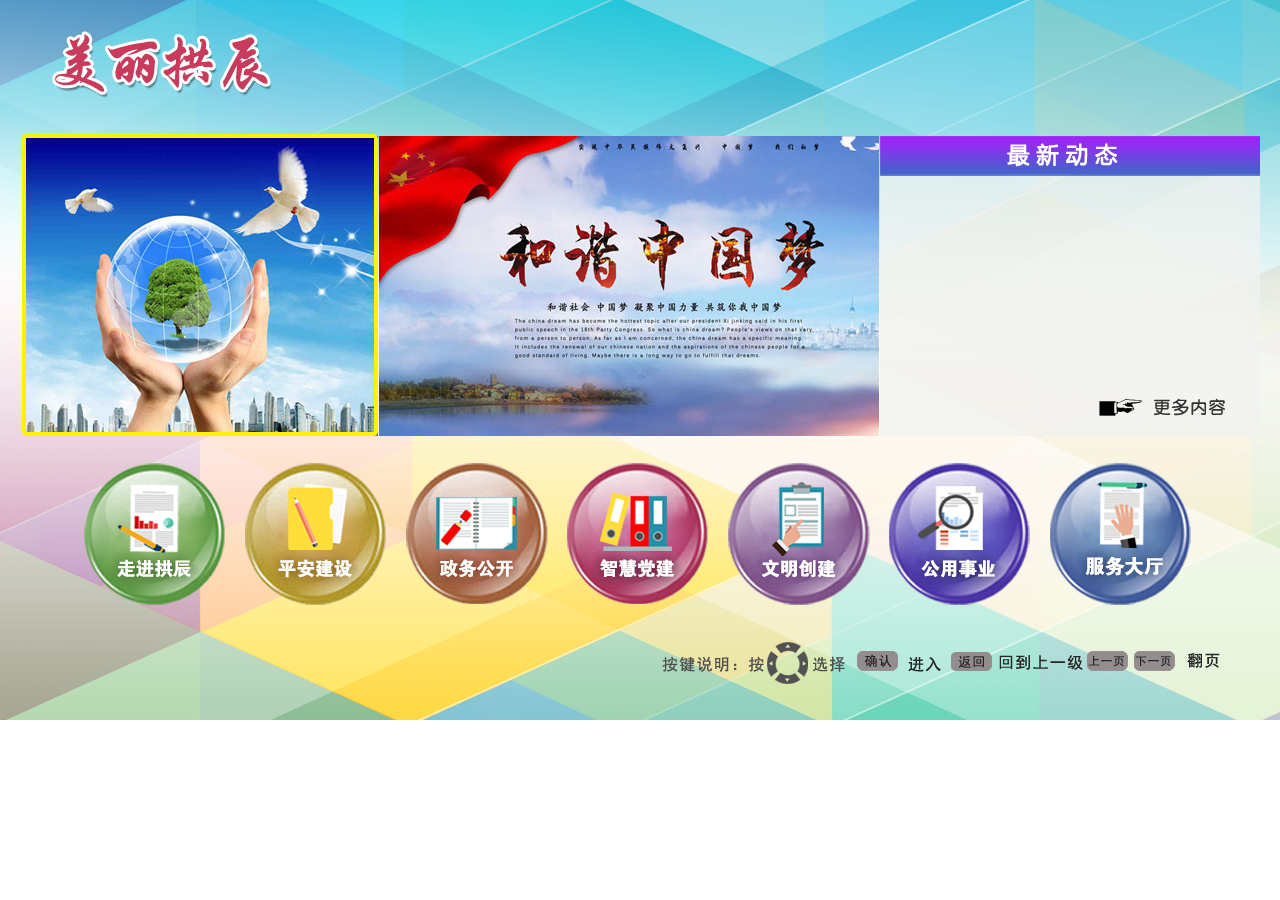
<file: views/index.html>
<!DOCTYPE html PUBLIC "-//W3C//DTD XHTML 1.0 Transitional//EN"
        "http://www.w3.org/TR/xhtml1/DTD/xhtml1-transitional.dtd">
<html xmlns="http://www.w3.org/1999/xhtml">
<head>
    <meta name="page-view-size" content="1280*720">
    <meta http-equiv="Content-Type" content="text/html; charset=utf-8"/>
    <title>首页</title>
    <link rel="stylesheet" href="../style/common.css">
    <link rel="stylesheet" href="../style/index.css">
</head>

<body>

<div id="index-logo" class="title-logo"
     style="background: url('../images/index/index_logo.png') no-repeat; "></div>

<div class="row">
    <div class="post-entry">
        <div id="example-post-1" class="example-post">
            <img id="post-item-0" src="../images/post-1.jpg" width="353px" height="300px" alt="海报">
        </div>
        <div id="example-post-2" class="example-post">
            <img id="post-item-1" src="../images/post-2.jpg" width="500px" height="300px" alt="海报">
            <!--<img id="icon_video_play" src="../images/video_play.PNG" width="73" height="71">-->
        </div>
    </div>

    <div id="index_notices_board">
        <div class="politics_notices_board_bar"
             style="background: url(../images/list-item-bar.png) no-repeat; width: 380px; height: 40px;"></div>
        <div id="list_menu_0" class="index_list_item" style="top: 50px;">
            <div class="index_list_item_text"></div>
        </div>
        <div id="list_menu_1" class="index_list_item" style="top: 85px;">
            <div class="index_list_item_text"></div>
        </div>
        <div id="list_menu_2" class="index_list_item" style="top: 120px;">
            <div class="index_list_item_text"></div>
        </div>
        <div id="list_menu_3" class="index_list_item" style="top: 155px;">
            <div class="index_list_item_text"></div>
        </div>
        <div id="list_menu_4" class="index_list_item" style="top: 190px;">
            <div class="index_list_item_text"></div>
        </div>
        <div id="index_list-item-more"
             style="background: url(../images/list-item-more.png) no-repeat; width: 126px; height: 18px;"></div>
    </div>
</div><!--  row  -->

<div id="btn-item-0" class="btn-entry-item" style="left: 74px">
    <img id="item-img-0" alt="btn-intro" src="../images/btn-intro-disable.png"/>
</div>
<div id="btn-item-1" class="btn-entry-item" style="left: 235px">
    <img id="item-img-1" alt="btn-peace" src="../images/btn-peace-disable.png"/>
</div>
<div id="btn-item-2" class="btn-entry-item" style="left: 396px">
    <img id="item-img-2" alt="btn-affairs" src="../images/btn-affairs-disable.png"/>
</div>
<div id="btn-item-3" class="btn-entry-item" style="left: 557px">
    <img id="item-img-3" alt="btn-building" src="../images/btn-building-disable.png"/>
</div>
<div id="btn-item-4" class="btn-entry-item" style="left: 718px">
    <img id="item-img-4" alt="btn-culture" src="../images/btn-culture-disable.png"/>
</div>
<div id="btn-item-5" class="btn-entry-item" style="left: 879px">
    <img id="item-img-5" alt="btn-public" src="../images/btn-public-disable.png"/>
</div>
<div id="btn-item-6" class="btn-entry-item" style="left: 1040px">
    <img id="item-img-6" alt="btn-service" src="../images/btn-service-disable.png"/>
</div>

<div id="weather-forecast"></div>
<div id="intro-btn-usage"></div>

<div id="self_ad_focus">
    <table width="100%" height="100%" border="0" cellpadding="0" cellspacing="0">
        <tbody>
        <tr>
            <td width="10" height="10"
                style="background:url(../images/focus_lt.png) no-repeat;"></td>
            <td style="background:url(../images/focus_t.png) repeat-x;"></td>
            <td width="10" style="background:url(../images/focus_rt.png) no-repeat;"></td>
        </tr>
        <tr>
            <td style="background:url(../images/focus_l.png) repeat-y;"></td>
            <td>&nbsp;</td>
            <td style="background:url(../images/focus_r.png) repeat-y;"></td>
        </tr>
        <tr>
            <td width="10" height="10" style="background:url(../images/focus_lb.png) no-repeat;"></td>
            <td style="background:url(../images/focus_b.png) repeat-x;"></td>
            <td style="background:url(../images/focus_rb.png) no-repeat;"></td>
        </tr>
        </tbody>
    </table>
</div><!-- self_ad_focus -->
<div id="debug-message"></div>
</body>

<!--<script type="application/javascript" src="../script/ajax.js"></script>-->
<script type="application/javascript" src="../script/async.js"></script>
<script type="application/javascript" src="../script/utility.js"></script>
<script type="application/javascript" src="../script/keyEvent.js"></script>
<script type="application/javascript" src="../script/common.js"></script>
<script type="application/javascript">

    var menuObj = {

            focusPos: 0,
            focusItemName: "",                // 记录光标定位的元素名称
            menuPosArray: [
                {left: 74, top: 462, width: 141, height: 142},
                {left: 235, top: 462, width: 141, height: 142},
                {left: 396, top: 462, width: 141, height: 142},
                {left: 557, top: 462, width: 141, height: 142},
                {left: 718, top: 462, width: 141, height: 142},
                {left: 879, top: 462, width: 141, height: 142},
                {left: 1040, top: 462, width: 141, height: 142}
            ]
            ,
            menuItemArray: null,

            init: function () {

                this.menuItemArray = [];
                this.menuItemArray.push({
                    name: "index_intro",
                    url: ""
                })
                ;
                this.menuItemArray.push({
                    name: "index_politics",
                    url: "peace.html?focusArea=0&focusPos=1"
                });
                this.menuItemArray.push({
                    name: "index_affairs",
                    url: "affairs.html?focusArea=0&focusPos=2"
                });
                this.menuItemArray.push({
                    name: "index_building",
//                    url: "http://10.215.0.141/fujiandangjian/shipinhuiyi/qgdyyj/index.html?cId=788&IP=192.168.12.65&port=8080"
                    url: "building.html?focusArea=0&focusPos=3"
                });
                this.menuItemArray.push({
                    name: "index_city",
                    url: "city.html?focusArea=0&focusPos=4"
                });
                this.menuItemArray.push({
                    name: "index_public",
                    url: "http://10.184.255.4:8080/portal2/ggsy.html"
                });
                this.menuItemArray.push({
                    name: "index_service",
                    url: "service.html?focusArea=0&focusPos=6"
                });

            }
            ,

            focusOn: function () {
                var _imgNode,
                    _imgSrc;
                console.info("menuObj ==> focusOn ==> " + this.focusPos);

                _imgNode = document.getElementById("item-img-" + this.focusPos);
                _imgSrc = "../images/" + _imgNode.alt + ".png";
                _imgNode.src = _imgSrc;
            }
            ,

            focusOut: function () {
                var _imgNode,
                    _imgSrc;
                console.info("menuObj ==> focusOut ==> " + this.focusPos);

                _imgNode = document.getElementById("item-img-" + this.focusPos);
                _imgSrc = "../images/" + _imgNode.alt + "-disable.png";
                _imgNode.src = _imgSrc;
            }
            ,

            moveX: function (_direction) {

                console.info("menuObj ==> moveX");

                this.focusOut();

                menuObj.focusPos += _direction;

                if (menuObj.focusPos >= 0 && menuObj.focusPos < menuObj.menuPosArray.length) {

                } else if (menuObj.focusPos < 0) {
                    menuObj.focusPos = menuObj.menuPosArray.length - 1;
                } else {
                    menuObj.focusPos = 0;
                }

                this.focusOn();
            }
            ,

            moveY: function (_direction) {

                this.focusOut();

                controller.focusArea = 1;     // 光标定位在菜单区域,上下移动光标都到海报区域
                postObj.focusOn();

            }
            ,

            doSelect: function () {

                var that = this,
                    postman,
                    link = this.menuItemArray[this.focusPos].url,
                    _url = paramObj.serverUrl +
                        "queryTitleListMobile.shtml?resourceId=" + paramObj.introResourceIdArray[1].resourceId + "&num=1&cur_page=1";

                // 走进拱辰
                if (this.menuItemArray[this.focusPos].name === "index_intro") {
                    postman = new Postman();

                    document.getElementById("debug-message").innerHTML += "<br/>" + "[AJAX] URL ==> " + _url;

                    postman.createXmlHttpRequest(
                        function (html) {
                            var json = eval('(' + html + ')');

                            if ("1" === json.code || 1 === json.code) {
                                if (json.hasOwnProperty("dataArray") && json.dataArray.length > 0) {
                                    window.location.href = "text.html?itemId=" + json.dataArray[0].id
                                        + "&backUrl=" + encodeURIComponent(window.location.href + "?focusArea=0&focusPos=0")
                                }
                            }
                        },
                        function () {
                            document.getElementById("debug-message").innerHTML += "<br/>" + "[AJAX] ==> onFetchResourceFail ";
                            document.getElementById("debug-message").innerHTML += "<br/>" + " Error ==> " + error;
                        });

                    postman.sendRequest('GET', _url, null);

                }
                else if (this.menuItemArray[this.focusPos].name === "index_building") {
                    if ("" !== link) {
//                        GlobalVarManager.setItemStr("dj_app_backUrl",window.location.href);
                        window.location.href = link;
                    }
                }
                else {
                    if ("" !== link) {
                        window.location.href = link;
                    }
                }

            }
        },

        postObj = new PostObj(),

        listObj = new ListObj(),

        controller = new Controller();

    function Controller() {
        var that = this;

        Assistant.call(this);

        this.focusArea = 1;                   // 当前光标所在区域

        this.init = function () {
            menuObj.init();                 // 初始化菜单项
            postObj.init();                 // 初始化海报
            listObj.init();                 // 初始化列表项

            var params = parseRequestUrl();    // 解析URL链接，得到区域及位置参数

            if (params.hasOwnProperty("focusArea")) {
                console.info("==>   focusArea = " + params["focusArea"]);
                that.focusArea = parseInt(params["focusArea"]);
                document.getElementById("debug-message").innerHTML += "<br/>" + "Set focus Area ==> " + that.focusArea;
            }

            if (params.hasOwnProperty("focusPos")) {
                console.info("==>   focusPos = " + params["focusPos"]);
                switch (that.focusArea) {
                    case 0:
                        menuObj.focusPos = parseInt(params["focusPos"]);
                        break;
                    case 1:
                        postObj.focusPos = parseInt(params["focusPos"]);
                        break;
                    case 2:
                        that.focusArea = 1;             // 列表项异步提取 返回后光标方可定位 初始化先定位至海报区
                        listObj.focusPos = parseInt(params["focusPos"]);
                        break;
                    default:
                        break;
                }
                document.getElementById("debug-message").innerHTML += "<br/>" + "Set focus position ==> " + parseInt(params["focusPos"]);
            }
            this.focusOn();                 // 光标定位至目标位置
        };


        this.focusOn = function () {
            document.getElementById("debug-message").innerHTML += "<br/>" + " Focus on ==> " + that.focusArea;
            switch (that.focusArea) {
                case 0:             // 菜单
                    menuObj.focusOn();
                    break;
                case 1:             // 海报
                    postObj.focusOn();
                    break;
                case 2:             // 文字列表
                    listObj.focusOn();
                    break;
                default:
                    break;
            }
        };

        this.focusOut = function () {

        };

        this.moveX = function (_direction) {

            console.info("controller ==> moveX " + _direction);

            switch (that.focusArea) {
                case 0:             // 菜单
                    menuObj.moveX(_direction);
                    break;
                case 1:             // 海报
                    postObj.moveX(_direction);
                    break;
                case 2:             // 文字列表
                    listObj.moveX(_direction);
                    break;
                default:
                    break;
            }
        };

        this.moveY = function (_direction) {

            switch (that.focusArea) {
                case 0:             // 菜单
                    menuObj.moveY(_direction);
                    break;
                case 1:             // 海报
                    postObj.moveY(_direction);
                    break;
                case 2:             // 文字列表
                    listObj.focusOut();
                    listObj.moveY(_direction);
                    break;
                default:
                    break;
            }
        };

        this.doSelect = function () {

            switch (that.focusArea) {
                case 0:             // 菜单
                    menuObj.doSelect();
                    break;
                case 1:             // 海报
                    postObj.doSelect();
                    break;
                case 2:             // 文字列表
                    listObj.doSelect(listObj.focusPos, "index");
                    break;
                default:
                    break;
            }
        };

        this.doBack = function () {
            var backUrl = GMObj.pathManager.getBackURL(window.location.href);
            if ("" !== backUrl && null !== backUrl && 0 !== backUrl) {
                window.location.href = backUrl;
            } else {
                //UI 2.0 portal
                if ("undefined" !== typeof(GlobalVarManager)) {
                    window.location.href = GlobalVarManager.getItemStr("tvPortalUrl");
                }
            }
//                window.history.back();
//                window.location.href = "http://10.184.255.11:80/ptmlxc/index.htm";  // 美丽乡村列表页
//                window.location.href = paramObj.backUrl;
        }
    }

    function PostObj() {
        var that = this;

        PostHelper.call(this);

        this.postItemArray = [
            {
                left: 22,
                top: 134,
                width: 356,
                height: 302,
                resourceId: paramObj.indexResourceIdArray[1].resourceId,
                element: "post-item-0",
                url: ""
            },

            {
                left: 376,
                top: 134,
                width: 505,
                height: 302,
                resourceId: paramObj.indexResourceIdArray[2].resourceId,
                element: "post-item-1",
                url: ""
            }
        ];

        this.moveX = function (_direction) {

            this.focusOut();
            this.focusPos += _direction;
            if (this.focusPos >= 0 && this.focusPos < this.postItemArray.length) {
                this.focusOn();
            } else if (this.focusPos < 0) {
                if (listObj.listItemTitleArray.length > 0) {
                    this.focusPos = 0;
                    controller.focusArea = 2;
                    listObj.focusOn();
                } else {
                    this.focusPos = this.postItemArray.length - 1;
                    this.focusOn();
                }
            } else {
                if (listObj.listItemTitleArray.length > 0) {
                    this.focusPos = this.postItemArray.length - 1;
                    controller.focusArea = 2;
                    listObj.focusOn();
                } else {
                    this.focusPos = 0;
                    this.focusOn();
                }
            }
        };

        this.moveY = function (_direction) {

            this.focusOut();

            controller.focusArea = 0;
            menuObj.focusOn();
        }
    }

    function ListObj() {
        // 复制ListHelper的实例属性
        ListHelper.call(this);

        // 属性
        this.focusPos = 0;
        this.listItemNum = 5;

        this.resourceId = paramObj.indexResourceIdArray[3].resourceId;

        // 方法
        this.moveX = function (_direction) {
            this.focusOut();
            if (_direction < 0) {
                postObj.focusPos = postObj.postItemArray.length - 1;
            } else {
                postObj.focusPos = 0;
            }
            controller.focusArea = 1;
            postObj.focusOn();
        };

        this.moveY = function (_direction) {
            this.focusOut();
            this.focusPos += _direction;
            if (this.focusPos >= 0 && this.focusPos < this.listItemTitleArray.length) {
                this.focusOn();
            } else if (this.focusPos < 0) {
                this.focusPos = 0;
                controller.focusArea = 0;
                menuObj.focusOn();
            } else {
                this.focusPos = this.listItemTitleArray.length - 1;
                controller.focusArea = 0;
                menuObj.focusOn();
            }
        };
    }

    function grabEvent(_event) {

        var code = Event(_event);

        switch (code) {
//            case "KEY_NUMBER1":
//                console.info("KEY_NUMBER1");
//                controller.toggle();
//                return false;
            case "KEY_UP": //
                controller.moveY(-1);
                return false;
            case "KEY_DOWN": //
                controller.moveY(1);
                return false;
            case "KEY_LEFT": //
                controller.moveX(-1);
                return false;
            case "KEY_RIGHT": //
                controller.moveX(1);
                return false;
            case "KEY_PAGE_UP": //
//                controller.changePage(-1);
                return false;
            case "KEY_PAGE_DOWN": //
//                controller.changePage(1);
                return false;
            case "KEY_SELECT": //
                controller.doSelect();
                return false;
            case "KEY_EXIT":
            case "KEY_BACK":
                controller.doBack();
                return false;
            default:
                break;
        }
    }

    document.onkeydown = grabEvent;
    window.onload = controller.init();

</script>
</html>
</file>
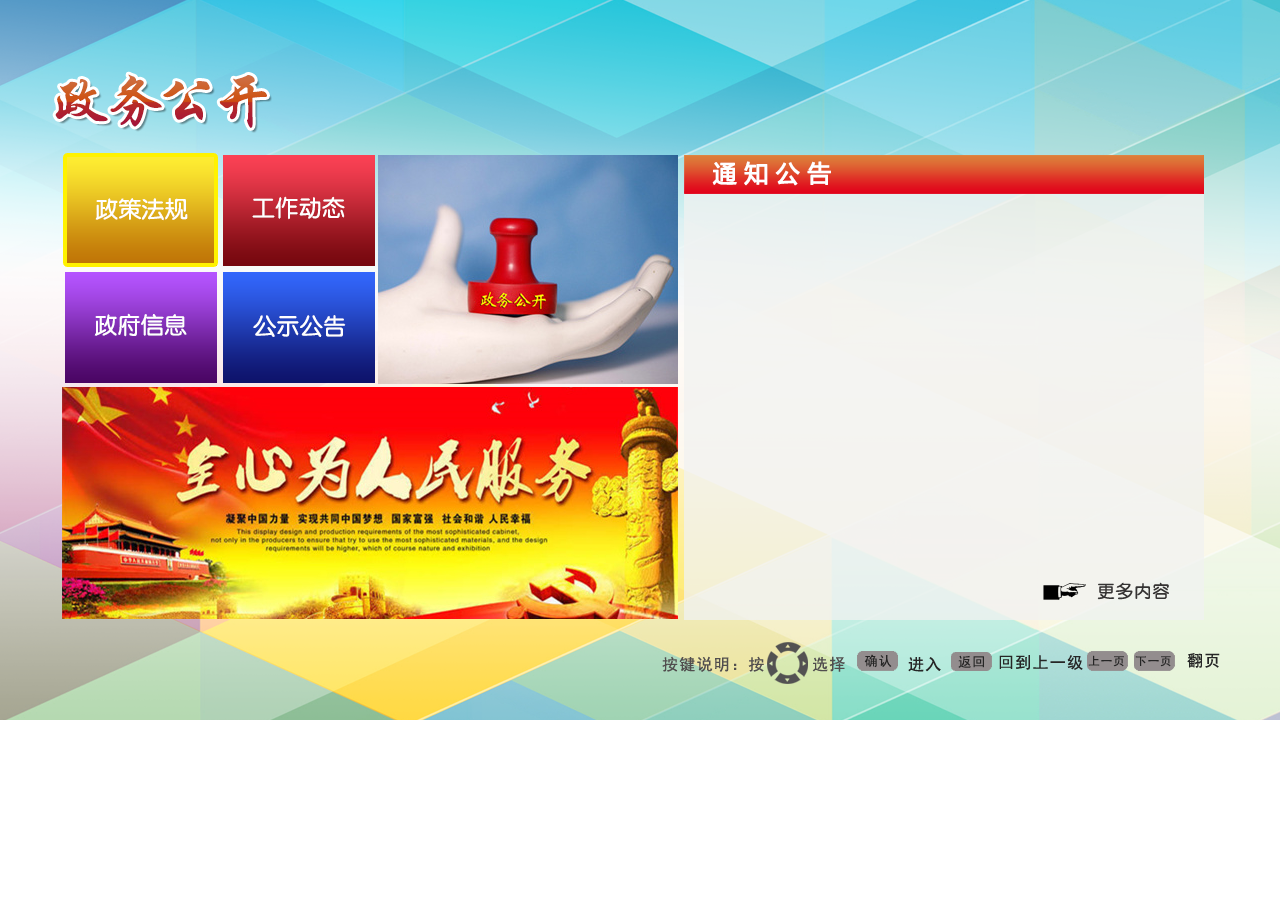
<file: views/affairs.html>
<!DOCTYPE html PUBLIC "-//W3C//DTD XHTML 1.0 Transitional//EN"
        "http://www.w3.org/TR/xhtml1/DTD/xhtml1-transitional.dtd">
<html xmlns="http://www.w3.org/1999/xhtml">
<head>
    <meta name="page-view-size" content="1280*720">
    <meta http-equiv="Content-Type" content="text/html; charset=utf-8"/>
    <title>政务公开</title>
    <link rel="stylesheet" href="../style/common.css">
    <link rel="stylesheet" href="../style/affairs.css">
</head>
<body>
<div id="affairs-logo" style="background: url('../images/affairs/affairs_logo.png') no-repeat; "></div>
<div id="affairs_content">
    <div id="affairs_left_panel">
        <div id="affairs_entry">
            <div id="affairs_law" class="affairs_entry_item"
                 style="background: url(../images/affairs/affairs_law.png) no-repeat; "></div>
            <div id="affairs_dynamic" class="affairs_entry_item"
                 style="background: url(../images/affairs/affairs_dynamic.png) no-repeat; "></div>
            <div id="affairs_info" class="affairs_entry_item"
                 style="background: url(../images/affairs/affairs_info.png) no-repeat; "></div>
            <div id="affairs_post" class="affairs_entry_item"
                 style="background: url(../images/affairs/affairs_post.png) no-repeat; "></div>
        </div>
        <div id="affairs_ad_0">
            <img id="post-item-0" alt="ad_preview" src="../images/affairs/affairs_ad.jpg" width="300px"/>
        </div>
        <div id="affairs_ad_1">
            <img id="post-item-1" alt="ad_preview" src="../images/affairs/affairs_ad_1.jpg" width="616px"/>
        </div>
    </div>
    <div id="affairs_notices_board">
        <div id="affairs_notices_board_bar"
             style="background: url('../images/notice-bar.png'); width: 520px; height: 39px"></div>
        <div id="list_menu_0" class="affairs_list_item" style="top: 60px;">
            <div class="affairs_list_item_text"></div>
        </div>
        <div id="list_menu_1" class="affairs_list_item" style="top: 95px;">
            <div class="affairs_list_item_text"></div>
        </div>
        <div id="list_menu_2" class="affairs_list_item" style="top: 130px;">
            <div class="affairs_list_item_text"></div>
        </div>
        <div id="list_menu_3" class="affairs_list_item" style="top: 165px;">
            <div class="affairs_list_item_text"></div>
        </div>
        <div id="list_menu_4" class="affairs_list_item" style="top: 200px;">
            <div class="affairs_list_item_text"></div>
        </div>
        <div id="list_menu_5" class="affairs_list_item" style="top: 235px;">
            <div class="affairs_list_item_text"></div>
        </div>
        <div id="list_menu_6" class="affairs_list_item" style="top: 270px;">
            <div class="affairs_list_item_text"></div>
        </div>
        <div id="list_menu_7" class="affairs_list_item" style="top: 305px;">
            <div class="affairs_list_item_text"></div>
        </div>
        <div id="affairs-notice-board-more"
             style="background: url(../images/list-item-more.png) no-repeat; width: 126px; height: 18px;"></div>
    </div>
</div>

<!--底部-->
<div id="weather-forecast"></div>
<div id="intro-btn-usage"></div>

<div id="self_ad_focus">
    <table width="100%" height="100%" border="0" cellpadding="0" cellspacing="0">
        <tbody>
        <tr>
            <td width="10" height="10"
                style="background:url(../images/focus_lt.png) no-repeat;"></td>
            <td style="background:url(../images/focus_t.png) repeat-x;"></td>
            <td width="10" style="background:url(../images/focus_rt.png) no-repeat;"></td>
        </tr>
        <tr>
            <td style="background:url(../images/focus_l.png) repeat-y;"></td>
            <td>&nbsp;</td>
            <td style="background:url(../images/focus_r.png) repeat-y;"></td>
        </tr>
        <tr>
            <td width="10" height="10" style="background:url(../images/focus_lb.png) no-repeat;"></td>
            <td style="background:url(../images/focus_b.png) repeat-x;"></td>
            <td style="background:url(../images/focus_rb.png) no-repeat;"></td>
        </tr>
        </tbody>
    </table>
</div><!-- self_ad_focus -->
<div id="debug-message"></div>

</body>

<script type="application/javascript" src="../script/async.js"></script>
<script type="application/javascript" src="../script/utility.js"></script>
<script type="application/javascript" src="../script/keyEvent.js"></script>
<script type="application/javascript">

    var menuObj = {

            focusPosX: 0,                   // 记录光标在区域内的位置
            focusPosY: 0,                   // 记录光标在区域内的所在行
            itemsPerLine: [2, 2],           // 每行所包含的元素数量
            menuPosArray: [
                {
                    left: 63,
                    top: 153,
                    width: 155,
                    height: 114,
                    resourceId: paramObj.affairsResourceIdArray[1].resourceId
                },
                {
                    left: 220,
                    top: 153,
                    width: 155,
                    height: 114,
                    resourceId: paramObj.affairsResourceIdArray[2].resourceId
                },
                {
                    left: 63,
                    top: 270,
                    width: 155,
                    height: 114,
                    resourceId: paramObj.affairsResourceIdArray[3].resourceId
                },
                {
                    left: 220,
                    top: 270,
                    width: 155,
                    height: 114,
                    resourceId: paramObj.affairsResourceIdArray[4].resourceId
                }
            ]
            ,

            init: function () {

            }
            ,

            focusOn: function () {

                var _num = 0;

                for (var i = 0; i < this.focusPosY; i++) {
                    _num += this.itemsPerLine[i];
                }
                _num += this.focusPosX;

                var _focusNode = document.getElementById("self_ad_focus");
                _focusNode.style.visibility = "visible";
                _focusNode.style.left = this.menuPosArray[_num].left + "px";
                _focusNode.style.top = this.menuPosArray[_num].top + "px";
                _focusNode.style.width = this.menuPosArray[_num].width + "px";
                _focusNode.style.height = this.menuPosArray[_num].height + "px";
            }
            ,

            focusOut: function () {
            }
            ,

            moveX: function (_direction) {

                this.focusPosX += _direction;
                if (this.focusPosX >= 0 && this.focusPosX < this.itemsPerLine[this.focusPosY]) {
                    this.focusOn();
                } else if (this.focusPosX < 0) {
                    this.focusPosX = 0;
                    if (listObj.listItemTitleArray.length > 0) {

                        controller.focusArea = 2;
                        controller.focusOn();
                    } else {
                        controller.focusArea = 1;
                        postObj.focusPos = 0;
                        postObj.focusOn();
                    }
                } else {
                    this.focusPosX = this.itemsPerLine[this.focusPosY] - 1;
                    controller.focusArea = 1;
                    postObj.focusPos = 0;
                    postObj.focusOn();
                }
            }
            ,

            moveY: function (_direction) {

                this.focusPosY += _direction;

                if (this.focusPosY >= 0 && this.focusPosY < this.itemsPerLine.length) {

                    if (this.focusPosX >= this.itemsPerLine[this.focusPosY]) {
                        this.focusPosX = this.itemsPerLine[this.focusPosY] - 1;
                    }

                    this.focusOn();

                } else if (this.focusPosY < 0) {

                    this.focusPosY = 0;

                    controller.focusArea = 1;
                    postObj.focusPos = 1;
                    postObj.focusOn();

                } else {

                    this.focusPosY = this.itemsPerLine.length - 1;

                    controller.focusArea = 1;
                    postObj.focusPos = 1;
                    postObj.focusOn();

                }

            }
            ,

            doSelect: function () {

                var _num = 0;
                for (var i = 0; i < this.focusPosY; i++) {
                    _num += this.itemsPerLine[i];
                }
                _num += this.focusPosX;

                if ("" !== this.menuPosArray[_num].resourceId) {
                    window.location.href = "more.html?resourceId=" + this.menuPosArray[_num].resourceId + "&subject=affairs&backUrl=" + encodeURIComponent(window.location.href);
                }
            }

        },

        postObj = new PostObj(),

        listObj = new ListObj(),

        controller = new Controller();

    function PostObj() {
        PostHelper.call(this);

        this.postItemArray = [
            {
                left: 379,
                top: 153,
                width: 303,
                height: 233,
                resourceId: paramObj.affairsResourceIdArray[5].resourceId,
                element: "post-item-0",
                url: ""
            },
            {
                left: 60,
                top: 385,
                width: 619,
                height: 235,
                resourceId: paramObj.affairsResourceIdArray[6].resourceId,
                element: "post-item-1",
                url: ""
            }
        ];

        this.moveX = function (_direction) {
            if (_direction < 0 && (this.focusPos === 0)) {
                controller.focusArea = 0;       //  移到菜单区域
                menuObj.focusPosY = 0;          //  光标定位至首行
                menuObj.focusPosX = menuObj.itemsPerLine[menuObj.focusPosY] - 1;
                menuObj.focusOn();

            } else {
                if (listObj.listItemTitleArray.length > 0) {
                    controller.focusArea = 2;           // 移到文字列表区域
                    listObj.focusOn();
                } else {
                    controller.focusArea = 0;       //  移到菜单区域
                    menuObj.focusPosY = 0;          //  光标定位至首行
                    menuObj.focusPosX = 0;
                    menuObj.focusOn();
                }
            }
        };

        this.moveY = function (_direction) {

            this.focusPos += _direction;

            if (this.focusPos >= 0 && this.focusPos < this.postItemArray.length) {

            } else if (this.focusPos < 0) {
                this.focusPos = this.postItemArray.length - 1;
            } else {
                this.focusPos = 0;
            }

            this.focusOn();
        };
    }

    function ListObj() {
        // 复制ListHelper的实例属性
        ListHelper.call(this);

        // 属性
        this.focusPos = 0;
        this.listItemNum = 8;

        this.itemLeft = 695;
        this.itemTop = 210;
        this.itemWidth = 500;
        this.itemHeight = 23;

        this.itemMoreLeft = 1030;
        this.itemMoreTop = 570;
        this.itemMoreWidth = 158;
        this.itemMoreHeight = 23;

        this.resourceId = paramObj.affairsResourceIdArray[7].resourceId;

        // 方法
        this.moveX = function (_direction) {
            this.focusOut();
            if (_direction < 0) {
                controller.focusArea = 1;   // 移到海报区域
                postObj.focusPos = 0;
                postObj.focusOn();
            } else {
                controller.focusArea = 0;   // 移到菜单区域
                menuObj.focusPosX = 0;
                menuObj.focusPosY = 0;
                menuObj.focusOn();
            }
        };

        this.moveY = function (_direction) {
            this.focusOut();
            this.focusPos += _direction;
            if (this.focusPos >= 0 && this.focusPos < this.listItemTitleArray.length) {

            } else if (this.focusPos < 0) {
                this.focusPos = this.listItemTitleArray.length - 1;
            } else {
                this.focusPos = 0;
            }
            this.focusOn();
        };
    }

    function Controller() {
        var that = this;

        Assistant.call(this);

        this.focusArea = 0;

        this.init = function () {
            console.info("affairs.html ==>    controller ==>    init");
            transferStation.record();
            postObj.init();
            listObj.init();
            $("self_ad_focus").style.visibility = "visible";
            that.focusOn();
        };

        this.focusOn = function () {

            switch (this.focusArea) {
                case 0:             // 菜单
                    menuObj.focusOn();
                    break;
                case 1:             // 海报
                    postObj.focusOn();
                    break;
                case 2:             // 文字列表
                    listObj.focusOn();
                    break;
                default:
                    break;
            }
        };

        this.focusOut = function () {

        };

        this.moveX = function (_direction) {

            switch (that.focusArea) {
                case 0:             // 菜单
                    menuObj.moveX(_direction);
                    break;
                case 1:             // 海报
                    postObj.moveX(_direction);
                    break;
                case 2:             // 文字列表
                    listObj.moveX(_direction);
                    break;
                default:
                    break;
            }
        };

        this.moveY = function (_direction) {

            switch (that.focusArea) {
                case 0:             // 菜单
                    menuObj.moveY(_direction);
                    break;
                case 1:             // 海报
                    postObj.moveY(_direction);
                    break;
                case 2:             // 文字列表
                    listObj.moveY(_direction);
                    break;
                default:
                    break;
            }
        };

        this.changePage = function (_direction) {

        };

        this.doSelect = function () {
            switch (that.focusArea) {
                case 0:             // 菜单
                    menuObj.doSelect();
                    break;
                case 1:             // 海报
                    postObj.doSelect();
                    break;
                case 2:             // 文字列表
                    listObj.doSelect(listObj.focusPos,"affairs");
                    break;
                default:
                    break;
            }
        };

        this.doBack = function () {
            window.location.href = "index.html?focusArea=" + transferStation.idxFocusArea +
                "&focusPos=" + transferStation.idxFocusPos + "&focusItemName=" + transferStation.idxFocusName;
        }
    }

    function grabEvent(_event) {

        var code = Event(_event);

        switch (code) {
//            case "KEY_NUMBER1":
//                console.info("KEY_NUMBER1");
//                controller.toggle();
//                return false;
            case "KEY_UP": //
                controller.moveY(-1);
                return false;
            case "KEY_DOWN": //
                controller.moveY(1);
                return false;
            case "KEY_LEFT": //
                controller.moveX(-1);
                return false;
            case "KEY_RIGHT": //
                controller.moveX(1);
                return false;
            case "KEY_PAGE_UP": //
                controller.changePage(-1);
                return false;
            case "KEY_PAGE_DOWN": //
                controller.changePage(1);
                return false;
            case "KEY_SELECT": //
                controller.doSelect();
                return false;
            case "KEY_EXIT":
            case "KEY_BACK":
                controller.doBack();
                return false;
            default:
                break;
        }
    }
    document.onkeydown = grabEvent;

    window.onload = controller.init();

</script>
</html>
</file>
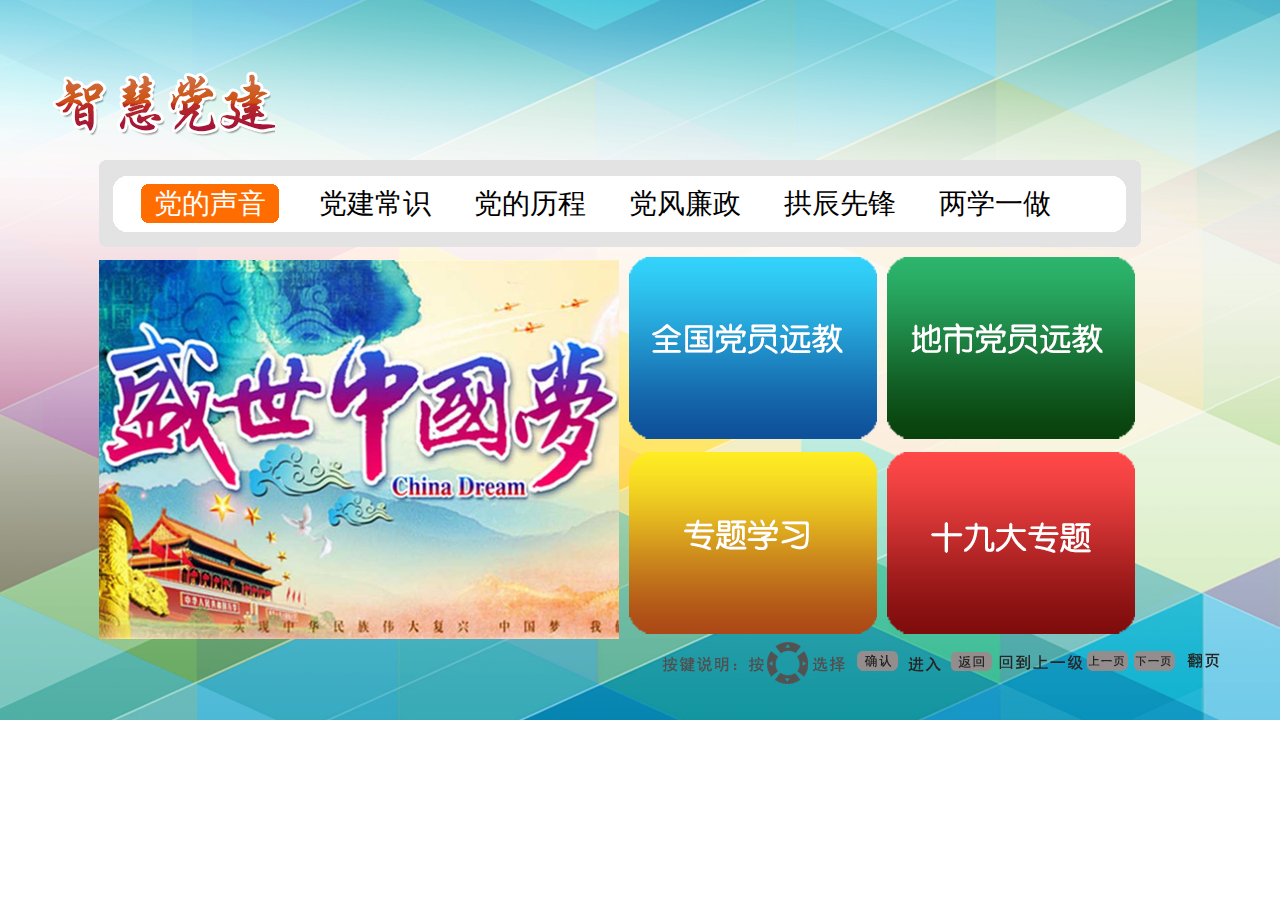
<file: views/building.html>
<!DOCTYPE html PUBLIC "-//W3C//DTD XHTML 1.0 Transitional//EN"
        "http://www.w3.org/TR/xhtml1/DTD/xhtml1-transitional.dtd">
<html xmlns="http://www.w3.org/1999/xhtml">
<head>
    <meta name="page-view-size" content="1280*720">
    <meta http-equiv="Content-Type" content="text/html; charset=utf-8"/>
    <title>智慧党建</title>
    <link rel="stylesheet" href="../style/common.css">
    <link rel="stylesheet" href="../style/building.css">
</head>
<body id="building-bg">
<div id="building-logo" style="background: url('../images/building/building_logo.png') no-repeat; "></div>
<div id="building_menu_bar">
    <div class="building_menu_item" style="left: 15px">
        <div id="building_menu_item_text_0" class="building_menu_item_text">党的声音</div>
    </div>
    <div class="building_menu_item" style="left: 180px">
        <div id="building_menu_item_text_1" class="building_menu_item_text">党建常识</div>
    </div>
    <div class="building_menu_item" style="left: 335px">
        <div id="building_menu_item_text_2" class="building_menu_item_text">党的历程</div>
    </div>
    <div class="building_menu_item" style="left: 490px">
        <div id="building_menu_item_text_3" class="building_menu_item_text">党风廉政</div>
    </div>
    <div class="building_menu_item" style="left: 645px">
        <div id="building_menu_item_text_4" class="building_menu_item_text">拱辰先锋</div>
    </div>
    <div class="building_menu_item" style="left: 800px">
        <div id="building_menu_item_text_5" class="building_menu_item_text">两学一做</div>
    </div>
</div>

<div id="building_content">
    <div id="building_ad">
        <img id="post-item-0" alt="ad_preview" src="../images/building/building_ad.jpg" width="520" height="379"/>
    </div>

    <div id="building_entry">
        <div class="building_entry_item"
             style="background: url(../images/building/building_nation.png) no-repeat; "></div>
        <div class="building_entry_item"
             style="background: url(../images/building/building_local.png) no-repeat;"></div>
        <div class="building_entry_item"
             style="background: url(../images/building/building_learn.png) no-repeat;"></div>
        <div class="building_entry_item"
             style="background: url(../images/building/building_notice.png) no-repeat;"></div>
    </div>
</div>

<!--底部-->
<div id="weather-forecast"></div>
<div id="intro-btn-usage"></div>

<div id="self_ad_focus">
    <table width="100%" height="100%" border="0" cellpadding="0" cellspacing="0">
        <tbody>
        <tr>
            <td width="10" height="10"
                style="background:url(../images/focus_lt.png) no-repeat;"></td>
            <td style="background:url(../images/focus_t.png) repeat-x;"></td>
            <td width="10" style="background:url(../images/focus_rt.png) no-repeat;"></td>
        </tr>
        <tr>
            <td style="background:url(../images/focus_l.png) repeat-y;"></td>
            <td>&nbsp;</td>
            <td style="background:url(../images/focus_r.png) repeat-y;"></td>
        </tr>
        <tr>
            <td width="10" height="10" style="background:url(../images/focus_lb.png) no-repeat;"></td>
            <td style="background:url(../images/focus_b.png) repeat-x;"></td>
            <td style="background:url(../images/focus_rb.png) no-repeat;"></td>
        </tr>
        </tbody>
    </table>
</div><!-- self_ad_focus -->
<div id="debug-message"></div>

</body>

<script type="application/javascript" src="../script/async.js"></script>
<script type="application/javascript" src="../script/utility.js"></script>
<script type="application/javascript" src="../script/keyEvent.js"></script>
<script type="application/javascript">

    var menuObj = {

            focusPos: 0,
            menuPosArray: [
//                {url: "more.html?resourceId=" + paramObj.buildingResourceIdArray[1].resourceId + "&subject=building&backUrl=" + encodeURIComponent(window.location.href)},
                {url: "http://10.215.0.141/fujiandangjian/shipinhuiyi/ddsy.html?cId=783&IP=192.168.12.65&port=8080"},
                {url: "more.html?resourceId=" + paramObj.buildingResourceIdArray[2].resourceId + "&subject=building&backUrl=" + encodeURIComponent(window.location.href)},
                {url: "more.html?resourceId=" + paramObj.buildingResourceIdArray[3].resourceId + "&subject=building&backUrl=" + encodeURIComponent(window.location.href)},
                {url: "more.html?resourceId=" + paramObj.buildingResourceIdArray[4].resourceId + "&subject=building&backUrl=" + encodeURIComponent(window.location.href)},
                {url: "more.html?resourceId=" + paramObj.buildingResourceIdArray[5].resourceId + "&subject=building&backUrl=" + encodeURIComponent(window.location.href)},
//                {url: "more.html?resourceId=" + paramObj.buildingResourceIdArray[6].resourceId + "&subject=building&backUrl=" + encodeURIComponent(window.location.href)}
                {url: "http://10.215.0.141/fujiandangjian/lxyz.html?cId=787&IP=192.168.12.65&port=8080"}
            ]
            ,

            init: function () {

            }
            ,

            focusOn: function () {

                document.getElementById("building_menu_item_text_" + this.focusPos).style.background =
                    "url(../images/building/building_highlight.png) center no-repeat";
                document.getElementById("building_menu_item_text_" + this.focusPos).style.color = "#FFF";

            }
            ,

            focusOut: function () {

                document.getElementById("building_menu_item_text_" + this.focusPos).style.background = "";
                document.getElementById("building_menu_item_text_" + this.focusPos).style.color = "#000";
            }
            ,

            moveX: function (_direction) {

                this.focusOut();

                this.focusPos += _direction;

                if (this.focusPos >= 0 && this.focusPos < this.menuPosArray.length) {


                } else if (this.focusPos < 0) {

                    this.focusPos = this.menuPosArray.length - 1;

                } else {

                    this.focusPos = 0;

                }

                this.focusOn();
            }
            ,

            moveY: function (_direction) {

                this.focusOut();

                controller.focusArea = 1;   //  光标移到海报区
                controller.focusOn();

            }
            ,

            doSelect: function () {
                var link = this.menuPosArray[this.focusPos].url;
                console.info(link);
                if ("" !== link) {
                    window.location.href = link;
                }
            }

        },

        postObj = new PostObj(),

        entryObj = {

            focusPosX: 0,                   // 记录光标在区域内的位置
            focusPosY: 0,                   // 记录光标在区域内的所在行
            itemsPerLine: [2, 2],           // 每行所包含的元素数量
            entryItemArray: [
                {
                    left: 625,
                    top: 255,
                    width: 255,
                    height: 189,
//                    url: "more.html?resourceId=" + paramObj.buildingResourceIdArray[7].resourceId + "&backUrl=" + encodeURIComponent(window.location.href)
                    url: "http://10.215.0.141/fujiandangjian/shipinhuiyi/qgdyyj/index.html?cId=788&IP=192.168.12.65&port=8080"
                },
                {
                    left: 883,
                    top: 255,
                    width: 255,
                    height: 189,
                    url: "more.html?resourceId=" + paramObj.buildingResourceIdArray[8].resourceId + "&backUrl=" + encodeURIComponent(window.location.href)
                },
                {
                    left: 625,
                    top: 448,
                    width: 255,
                    height: 189,
//                    url: "more.html?resourceId=" + paramObj.buildingResourceIdArray[9].resourceId + "&backUrl=" + encodeURIComponent(window.location.href)
                    url: "http://10.215.0.141/fujiandangjian/qgdyjy.html?cId=793&IP=192.168.12.65&port=8080"
                },
                {
                    left: 883,
                    top: 448,
                    width: 255,
                    height: 189,
//                    url: "more.html?resourceId=" + paramObj.buildingResourceIdArray[10].resourceId + "&backUrl=" + encodeURIComponent(window.location.href)
                    url: "http://vod.fjgdwl.com:80/ddh2017/index.html"
                }
            ]
            ,

            init: function () {
                $("self_ad_focus").style.visibility = "visible";
            },

            focusOn: function () {

                document.getElementById("self_ad_focus").style.visibility = "visible";

                var _num = 0;

                for (var i = 0; i < this.focusPosY; i++) {
                    _num += this.itemsPerLine[i];
                }

                _num += this.focusPosX;

                $("self_ad_focus").style.left = this.entryItemArray[_num].left + "px";
                $("self_ad_focus").style.top = this.entryItemArray[_num].top + "px";
                $("self_ad_focus").style.width = this.entryItemArray[_num].width + "px";
                $("self_ad_focus").style.height = this.entryItemArray[_num].height + "px";

            },

            focusOut: function () {

                $("self_ad_focus").style.visibility = "hidden";

            },

            moveX: function (_direction) {

                this.focusOut();
                this.focusPosX += _direction;

                if (this.focusPosX >= 0 && this.focusPosX < this.itemsPerLine[this.focusPosY]) {

                    if (this.focusPosX >= this.itemsPerLine[this.focusPosY]) {
                        this.focusPosX = this.itemsPerLine[this.focusPosY] - 1;
                    }

                    this.focusOn();

                } else if (this.focusPosX < 0) {            // 移到海报区域

                    this.focusPosX = 0;

                    controller.focusArea = 1;
                    controller.focusOn();

                } else {

                    this.focusPosX = this.itemsPerLine[this.focusPosY] - 1;

                    controller.focusArea = 1;
                    controller.focusOn();

                }

            },

            moveY: function (_direction) {

                this.focusOut();
                this.focusPosY += _direction;

                if (this.focusPosY >= 0 && this.focusPosY < this.itemsPerLine.length) {

                    this.focusOn();

                } else if (this.focusPosY < 0) {            // 移到菜单区域

                    this.focusPosY = 0;

                    controller.focusArea = 0;
                    controller.focusOn();

                } else {                                    // 移到菜单区域

                    this.focusPosY = this.itemsPerLine.length - 1;

                    controller.focusArea = 0;
                    controller.focusOn();

                }

            },

            doSelect: function () {
                var _num = 0;

                for (var i = 0; i < this.focusPosY; i++) {
                    _num += this.itemsPerLine[i];
                }

                _num += this.focusPosX;

                var link = this.entryItemArray[_num].url;

                if ("" !== link) {
                    window.location.href = link;
                }
            }

        },

        controller = new Controller()
    ;

    function PostObj() {
        PostHelper.call(this);

        this.postItemArray = [
            {
                left: 97,
                top: 258,
                width: 523,
                height: 380,
                resourceId: paramObj.buildingResourceIdArray[11].resourceId,
                element: "post-item-0",
                url: ""
            }
        ];

        this.moveX = function (_direction) {

            this.focusOut();
            controller.focusArea = 2;
            if (_direction < 0) {
                entryObj.focusPosX = entryObj.itemsPerLine[0] - 1;
                entryObj.focusPosY = 0;
            } else {
                entryObj.focusPosX = 0;
                entryObj.focusPosY = 0;
            }
            controller.focusOn();
        };

        this.moveY = function (_direction) {
            this.focusOut();
            controller.focusArea = 0;
            controller.focusOn();
        };
    }

    function Controller() {
        var that = this;

        Assistant.call(this);

        this.focusArea = 0;

        this.init = function () {

            console.info("building.html ==>    controller ==>    init");
            // 记住返回参数
            transferStation.record();

            postObj.init();

            this.focusOn();
        };

        this.focusOn = function () {

            switch (that.focusArea) {
                case 0:             // 菜单
                    menuObj.focusOn();
                    break;
                case 1:             // 海报
                    postObj.focusOn();
                    break;
                case 2:             // 链接
                    entryObj.focusOn();
                    break;
                default:
                    break;
            }
        };

        this.focusOut = function () {

        };

        this.moveX = function (_direction) {

            switch (that.focusArea) {
                case 0:             // 菜单
                    menuObj.moveX(_direction);
                    break;
                case 1:             // 海报
                    postObj.moveX(_direction);
                    break;
                case 2:             // 文字列表
                    entryObj.moveX(_direction);
                    break;
                default:
                    break;
            }
        };

        this.moveY = function (_direction) {

            switch (that.focusArea) {
                case 0:             // 菜单
                    menuObj.moveY(_direction);
                    break;
                case 1:             // 海报
                    postObj.moveY(_direction);
                    break;
                case 2:             // 文字列表
                    entryObj.moveY(_direction);
                    break;
                default:
                    break;
            }
        };

        this.changePage = function (_direction) {

        };

        this.doSelect = function () {
            switch (that.focusArea) {
                case 0:             // 菜单
                    menuObj.doSelect();
                    break;
                case 1:             // 海报
                    postObj.doSelect();
                    break;
                case 2:             // 文字列表
                    entryObj.doSelect();
                    break;
                default:
                    break;
            }

        };

        this.doBack = function () {
            window.location.href = "index.html?focusArea=" + transferStation.idxFocusArea + "&focusPos=" + transferStation.idxFocusPos + "&focusItemName=" + transferStation.idxFocusName;
        };
    }

    function grabEvent(_event) {

        var code = Event(_event);

        switch (code) {
//            case "KEY_NUMBER1":
//                console.info("KEY_NUMBER1");
//                controller.toggle();
//                return false;
            case "KEY_UP": //
                controller.moveY(-1);
                return false;
            case "KEY_DOWN": //
                controller.moveY(1);
                return false;
            case "KEY_LEFT": //
                controller.moveX(-1);
                return false;
            case "KEY_RIGHT": //
                controller.moveX(1);
                return false;
            case "KEY_PAGE_UP": //
                controller.changePage(-1);
                return false;
            case "KEY_PAGE_DOWN": //
                controller.changePage(1);
                return false;
            case "KEY_SELECT": //
                controller.doSelect();
                return false;
            case "KEY_EXIT":
            case "KEY_BACK":
                controller.doBack();
                return false;
            default:
                break;
        }
    }
    document.onkeydown = grabEvent;
    window.onload = controller.init();

</script>
</html>
</file>
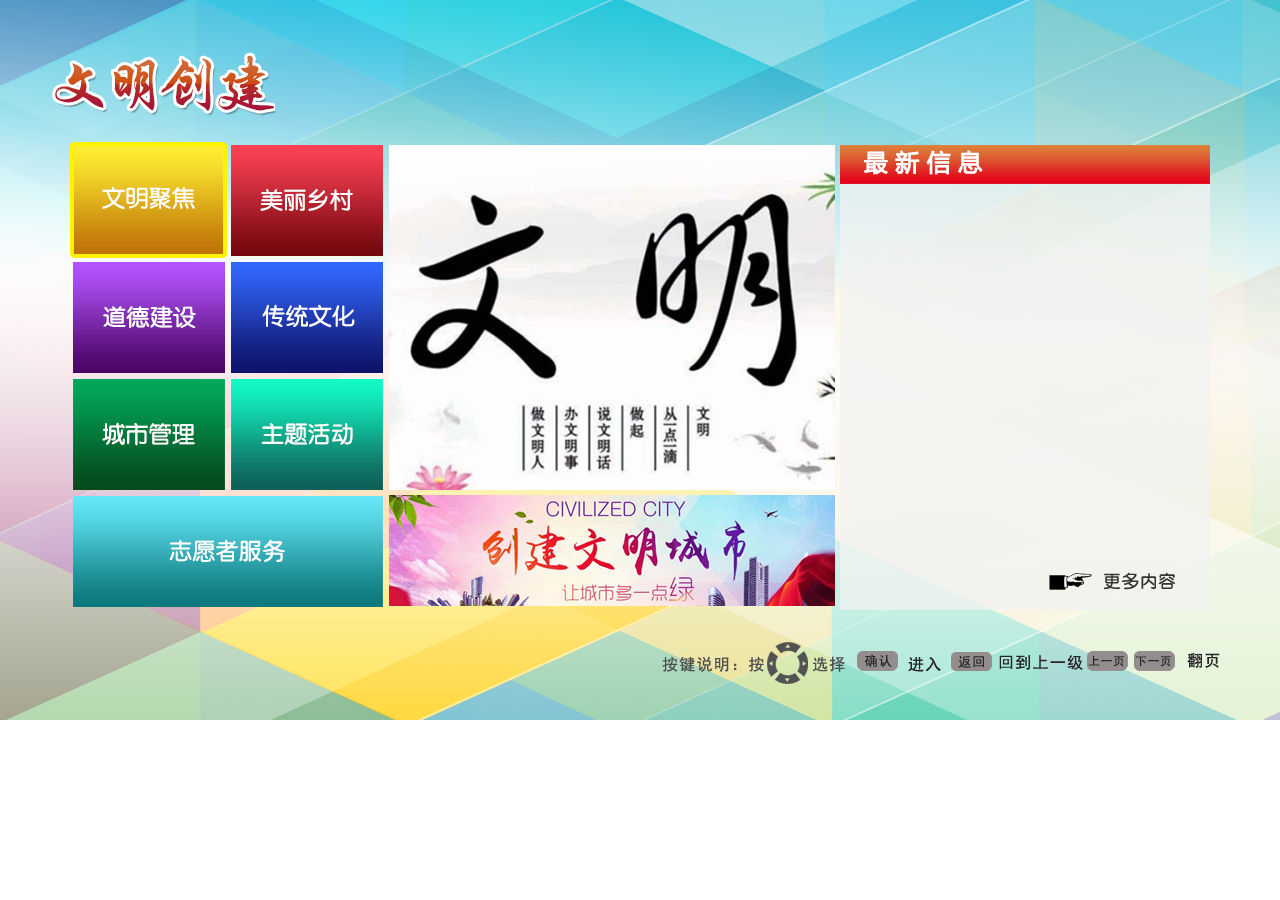
<file: views/city.html>
<!DOCTYPE html PUBLIC "-//W3C//DTD XHTML 1.0 Transitional//EN"
        "http://www.w3.org/TR/xhtml1/DTD/xhtml1-transitional.dtd">
<html xmlns="http://www.w3.org/1999/xhtml">
<head>
    <meta name="page-view-size" content="1280*720">
    <meta http-equiv="Content-Type" content="text/html; charset=utf-8"/>
    <title>文明创建</title>
    <link rel="stylesheet" href="../style/common.css">
    <link rel="stylesheet" href="../style/city.css">
</head>
<body>

<div id="city-logo" style="background: url('../images/city/city_logo.png') no-repeat; "></div>
<div id="city_content">
    <div id="city_left_panel">
        <div id="city_entry">
            <div id="city_building" class="city_entry_item"
                 style="background: url(../images/city/city_building.png) no-repeat; "></div>
            <div id="city_country" class="city_entry_item"
                 style="background: url(../images/city/city_country.png) no-repeat; "></div>
            <div id="city_culture" class="city_entry_item"
                 style="background: url(../images/city/city_culture.png) no-repeat; "></div>
            <div id="city_service" class="city_entry_item"
                 style="background: url(../images/city/city_service.png) no-repeat; "></div>
            <div id="city_manager" class="city_entry_item"
                 style="background: url(../images/city/city_manage.png) no-repeat; "></div>
            <div id="city_activity" class="city_entry_item"
                 style="background: url(../images/city/city_activity.png) no-repeat; "></div>
            <div id="city_volunteer" class="city_entry_long_item"
                 style="background: url(../images/city/city_volunteer.png) no-repeat; "></div>
        </div>
        <div id="city_ad_0">
            <img id="post-item-0" alt="ad_preview" src="../images/city/city_mid_ad.jpg" width="446px"/>
        </div>
        <div id="city_ad_1">
            <img id="post-item-1" alt="ad_preview" src="../images/city/city_ad_1.jpg" width="446px" height="111"/>
        </div>
    </div>
    <div id="city_notices_board">
        <div id="affairs_notices_board_bar"
             style="background: url('../images/city/city_list_bar.png'); width: 370px; height: 39px "></div>
        <div id="list_menu_0" class="city_list_item" style="top: 50px;">
            <div class="city_list_item_text"></div>
        </div>
        <div id="list_menu_1" class="city_list_item" style="top: 85px;">
            <div class="city_list_item_text"></div>
        </div>
        <div id="list_menu_2" class="city_list_item" style="top: 120px;">
            <div class="city_list_item_text"></div>
        </div>
        <div id="list_menu_3" class="city_list_item" style="top: 155px;">
            <div class="city_list_item_text"></div>
        </div>
        <div id="list_menu_4" class="city_list_item" style="top: 190px;">
            <div class="city_list_item_text"></div>
        </div>
        <div id="list_menu_5" class="city_list_item" style="top: 225px;">
            <div class="city_list_item_text"></div>
        </div>
        <div id="list_menu_6" class="city_list_item" style="top: 260px;">
            <div class="city_list_item_text"></div>
        </div>
        <div id="list_menu_7" class="city_list_item" style="top: 295px;">
            <div class="city_list_item_text"></div>
        </div>
        <div id="city-notice-board-more"
             style="background: url(../images/list-item-more.png) no-repeat; width: 126px; height: 18px;"></div>
    </div>
</div>

<!--底部-->
<div id="weather-forecast"></div>
<div id="intro-btn-usage"></div>

<div id="self_ad_focus">
    <table width="100%" height="100%" border="0" cellpadding="0" cellspacing="0">
        <tbody>
        <tr>
            <td width="10" height="10"
                style="background:url(../images/focus_lt.png) no-repeat;"></td>
            <td style="background:url(../images/focus_t.png) repeat-x;"></td>
            <td width="10" style="background:url(../images/focus_rt.png) no-repeat;"></td>
        </tr>
        <tr>
            <td style="background:url(../images/focus_l.png) repeat-y;"></td>
            <td>&nbsp;</td>
            <td style="background:url(../images/focus_r.png) repeat-y;"></td>
        </tr>
        <tr>
            <td width="10" height="10" style="background:url(../images/focus_lb.png) no-repeat;"></td>
            <td style="background:url(../images/focus_b.png) repeat-x;"></td>
            <td style="background:url(../images/focus_rb.png) no-repeat;"></td>
        </tr>
        </tbody>
    </table>
</div><!-- self_ad_focus -->
<div id="debug-message"></div>

</body>

<script type="application/javascript" src="../script/async.js"></script>
<script type="application/javascript" src="../script/utility.js"></script>
<script type="application/javascript" src="../script/keyEvent.js"></script>
<script type="application/javascript">

    var menuObj = {

            focusPosX: 0,                           // 记录光标在区域内的位置
            focusPosY: 0,                           // 记录光标在区域内的所在行
            itemsPerLine: [2, 2, 2, 1],             // 每行所包含的元素数量
            menuPosArray: [
                {
                    left: 70,
                    top: 142,
                    width: 157,
                    height: 116,
                    resourceId: paramObj.cityResourceIdArray[1].resourceId
//                    url: "more.html?resourceId=" + paramObj.cityResourceIdArray[1].resourceId + "&subject=city&backUrl=" + encodeURIComponent(window.location.href)
                },
                {
                    left: 230,
                    top: 142,
                    width: 157,
                    height: 116,
                    resourceId: paramObj.cityResourceIdArray[2].resourceId
//                    url: "more.html?resourceId=" + paramObj.cityResourceIdArray[2].resourceId + "&subject=city&backUrl=" + encodeURIComponent(window.location.href)
                },
                {
                    left: 70,
                    top: 260,
                    width: 157,
                    height: 116,
                    resourceId: paramObj.cityResourceIdArray[3].resourceId
//                    url: "more.html?resourceId=" + paramObj.cityResourceIdArray[3].resourceId + "&subject=city&backUrl=" + encodeURIComponent(window.location.href)
                },
                {
                    left: 230,
                    top: 260,
                    width: 157,
                    height: 116,
                    resourceId: paramObj.cityResourceIdArray[4].resourceId
//                    url: "more.html?resourceId=" + paramObj.cityResourceIdArray[4].resourceId + "&subject=city&backUrl=" + encodeURIComponent(window.location.href)
                },
                {
                    left: 70,
                    top: 378,
                    width: 157,
                    height: 116,
                    resourceId: paramObj.cityResourceIdArray[5].resourceId
//                    url: "more.html?resourceId=" + paramObj.cityResourceIdArray[5].resourceId + "&subject=city&backUrl=" + encodeURIComponent(window.location.href)
                },
                {
                    left: 230,
                    top: 378,
                    width: 157,
                    height: 116,
                    resourceId: paramObj.cityResourceIdArray[6].resourceId
//                    url: "more.html?resourceId=" + paramObj.cityResourceIdArray[6].resourceId + "&subject=city&backUrl=" + encodeURIComponent(window.location.href)
                },
                {
                    left: 70,
                    top: 495,
                    width: 320,
                    height: 116,
                    resourceId: paramObj.cityResourceIdArray[7].resourceId
//                    url: "more.html?resourceId=" + paramObj.cityResourceIdArray[7].resourceId + "&subject=city&backUrl=" + encodeURIComponent(window.location.href)
                }
            ]
            ,


            init: function () {

            }
            ,

            focusOn: function () {
                var _num = 0;

                for (var i = 0; i < this.focusPosY; i++) {
                    _num += this.itemsPerLine[i];
                }

                _num += this.focusPosX;

                var _focusNode = document.getElementById("self_ad_focus");
                _focusNode.style.visibility = "visible";
                _focusNode.style.left = this.menuPosArray[_num].left + "px";
                _focusNode.style.top = this.menuPosArray[_num].top + "px";
                _focusNode.style.width = this.menuPosArray[_num].width + "px";
                _focusNode.style.height = this.menuPosArray[_num].height + "px";
            }
            ,

            focusOut: function () {
            }
            ,

            moveX: function (_direction) {

                this.focusPosX += _direction;

                if (this.focusPosX >= 0 && this.focusPosX < this.itemsPerLine[this.focusPosY]) {
                    if (this.focusPosX >= this.itemsPerLine[this.focusPosY]) {
                        this.focusPosX = this.itemsPerLine[this.focusPosY] - 1;
                    }
                    this.focusOn();

                } else if (this.focusPosX < 0) {
                    this.focusPosX = 0;
                    if (listObj.listItemTitleArray.length > 0) {
                        controller.focusArea = 2;
                        controller.focusOn();
                    } else {
                        controller.focusArea = 1;
                        postObj.focusPos = 0;
                        postObj.focusOn();
                    }
                } else {
                    this.focusPosX = this.itemsPerLine[this.focusPosY] - 1;
                    controller.focusArea = 1;
                    postObj.focusPos = 0;
                    postObj.focusOn();
                }

                console.info("X => " + this.focusPosX + " Y => " + this.focusPosY);
            }
            ,

            moveY: function (_direction) {

                this.focusPosY += _direction;

                if (this.focusPosY >= 0 && this.focusPosY < this.itemsPerLine.length) {

                    if (this.focusPosX >= this.itemsPerLine[this.focusPosY]) {
                        this.focusPosX = this.itemsPerLine[this.focusPosY] - 1;
                    }

                } else if (this.focusPosY < 0) {

                    this.focusPosY = this.itemsPerLine.length - 1;
                    this.focusPosX = 0;

                } else {

                    this.focusPosY = 0;
                    this.focusPosX = 0;

                }

                this.focusOn();

                console.info("X => " + this.focusPosX + " Y => " + this.focusPosY);

            }
            ,

            doSelect: function () {

                var _num = 0;

                for (var i = 0; i < this.focusPosY; i++) {
                    _num += this.itemsPerLine[i];
                }

                _num += this.focusPosX;

                if ("" !== this.menuPosArray[_num].resourceId) {
                    window.location.href = "more.html?resourceId=" + this.menuPosArray[_num].resourceId + "&subject=city&backUrl=" + encodeURIComponent(window.location.href);
                }
            }

        },

        postObj = new PostObj(),

        listObj = new ListObj(),

        controller = new Controller();

    function Controller() {

        var that = this;

        Assistant.call(this);

        this.focusArea = 0;

        this.init = function () {

            console.info("controller ==> init");
            transferStation.record();
            listObj.init();
            postObj.init();
            $("self_ad_focus").style.visibility = "visible";
            that.focusOn();
        };

        this.focusOn = function () {

            switch (that.focusArea) {
                case 0:             // 菜单
                    menuObj.focusOn();
                    break;
                case 1:             // 海报
                    postObj.focusOn();
                    break;
                case 2:             // 文字列表
                    listObj.focusOn();
                    break;
                default:
                    break;
            }
        };

        this.focusOut = function () {

        };

        this.moveX = function (_direction) {

            switch (that.focusArea) {
                case 0:             // 菜单
                    menuObj.moveX(_direction);
                    break;
                case 1:             // 海报
                    postObj.moveX(_direction);
                    break;
                case 2:             // 文字列表
                    listObj.moveX(_direction);
                    break;
                default:
                    break;
            }
        };

        this.moveY = function (_direction) {

            switch (that.focusArea) {
                case 0:             // 菜单
                    menuObj.moveY(_direction);
                    break;
                case 1:             // 海报
                    postObj.moveY(_direction);
                    break;
                case 2:             // 文字列表
                    listObj.moveY(_direction);
                    break;
                default:
                    break;
            }
        };

        this.changePage = function (_direction) {

        };

        this.doSelect = function () {
            switch (that.focusArea) {
                case 0:             // 菜单
                    menuObj.doSelect();
                    break;
                case 1:             // 海报
                    postObj.doSelect();
                    break;
                case 2:             // 文字列表
                    listObj.doSelect(listObj.focusPos,"city");
                    break;
                default:
                    break;
            }
        };

        this.doBack = function () {
            window.location.href = "index.html?focusArea=" + transferStation.idxFocusArea + "&focusPos=" + transferStation.idxFocusPos + "&focusItemName=" + transferStation.idxFocusName;
        }
    }

    function PostObj() {
        PostHelper.call(this);

        this.postItemArray = [
            {
                left: 385,
                top: 142,
                width: 451,
                height: 348,
                resourceId: paramObj.cityResourceIdArray[8].resourceId,
                element: "post-item-0",
                url: ""
            },

            {
                left: 385,
                top: 494,
                width: 451,
                height: 116,
                resourceId: paramObj.cityResourceIdArray[9].resourceId,
                element: "post-item-1",
                url: ""
            }
        ];

        this.moveX = function (_direction) {

            if (_direction < 0) {
                if (this.focusPos === 0) {
                    controller.focusArea = 0;       //  移到菜单区域
                    menuObj.focusPosY = 0;          //  光标定位至首行
                    menuObj.focusPosX = menuObj.itemsPerLine[menuObj.focusPosY] - 1;
                    menuObj.focusOn();
                } else {
                    controller.focusArea = 0;       //  移到菜单区域
                    menuObj.focusPosY = menuObj.itemsPerLine.length - 1;          //  光标定位至末行
                    menuObj.focusPosX = menuObj.itemsPerLine[menuObj.focusPosY] - 1;
                    menuObj.focusOn();
                }

            }
            else {
                if (listObj.listItemTitleArray.length > 0) {
                    controller.focusArea = 2;           // 移到文字列表区域
                    listObj.focusOn();
                } else {
                    if (this.focusPos === 0) {
                        controller.focusArea = 0;       //  移到菜单区域
                        menuObj.focusPosY = 0;          //  光标定位至首行
                        menuObj.focusPosX = 0;
                        menuObj.focusOn();
                    } else {
                        controller.focusArea = 0;       //  移到菜单区域
                        menuObj.focusPosY = menuObj.itemsPerLine.length - 1;          //  光标定位至末行
                        menuObj.focusPosX = menuObj.itemsPerLine[menuObj.focusPosY] - 1;
                        menuObj.focusOn();
                    }
                }
            }
        };

        this.moveY = function (_direction) {

            this.focusPos += _direction;

            if (this.focusPos >= 0 && this.focusPos < this.postItemArray.length) {

            } else if (this.focusPos < 0) {
                this.focusPos = this.postItemArray.length - 1;
            } else {
                this.focusPos = 0;
            }

            this.focusOn();

        };
    }

    function ListObj() {
        // 复制ListHelper的实例属性
        ListHelper.call(this);

        // 属性
        this.focusPos = 0;
        this.listItemNum = 8;

        this.itemLeft = 849;
        this.itemTop = 195;
        this.itemWidth = 360;
        this.itemHeight = 30;

        this.itemMoreLeft = 1049;
        this.itemMoreTop = 560;
        this.itemMoreWidth = 158;
        this.itemMoreHeight = 30;

        this.resourceId = paramObj.cityResourceIdArray[10].resourceId;

        // 方法
        this.moveX = function (_direction) {
            this.focusOut();
            if (_direction < 0) {
                controller.focusArea = 1;       // 移到海报区域
                postObj.focusPos = 0;
                postObj.focusOn();
            } else {
                controller.focusArea = 0;       // 移到菜单区域
                menuObj.focusPosX = 0;
                menuObj.focusPosY = 0;
                menuObj.focusOn();
            }
        };

        this.moveY = function (_direction) {
            this.focusOut();
            this.focusPos += _direction;
            if (this.focusPos >= 0 && this.focusPos < this.listItemTitleArray.length) {

            } else if (this.focusPos < 0) {
                this.focusPos = this.listItemTitleArray.length - 1;
            } else {
                this.focusPos = 0;
            }
            this.focusOn();
        };
    }

    function grabEvent(_event) {

        var code = Event(_event);

        switch (code) {
//            case "KEY_NUMBER1":
//                console.info("KEY_NUMBER1");
//                controller.toggle();
//                return false;
            case "KEY_UP": //
                controller.moveY(-1);
                return false;
            case "KEY_DOWN": //
                controller.moveY(1);
                return false;
            case "KEY_LEFT": //
                controller.moveX(-1);
                return false;
            case "KEY_RIGHT": //
                controller.moveX(1);
                return false;
            case "KEY_PAGE_UP": //
                controller.changePage(-1);
                return false;
            case "KEY_PAGE_DOWN": //
                controller.changePage(1);
                return false;
            case "KEY_SELECT": //
                controller.doSelect();
                return false;
            case "KEY_EXIT":
            case "KEY_BACK":
                controller.doBack();
                return false;
            default:
                break;
        }
    }
    document.onkeydown = grabEvent;
    window.onload = controller.init();

</script>

</html>
</file>
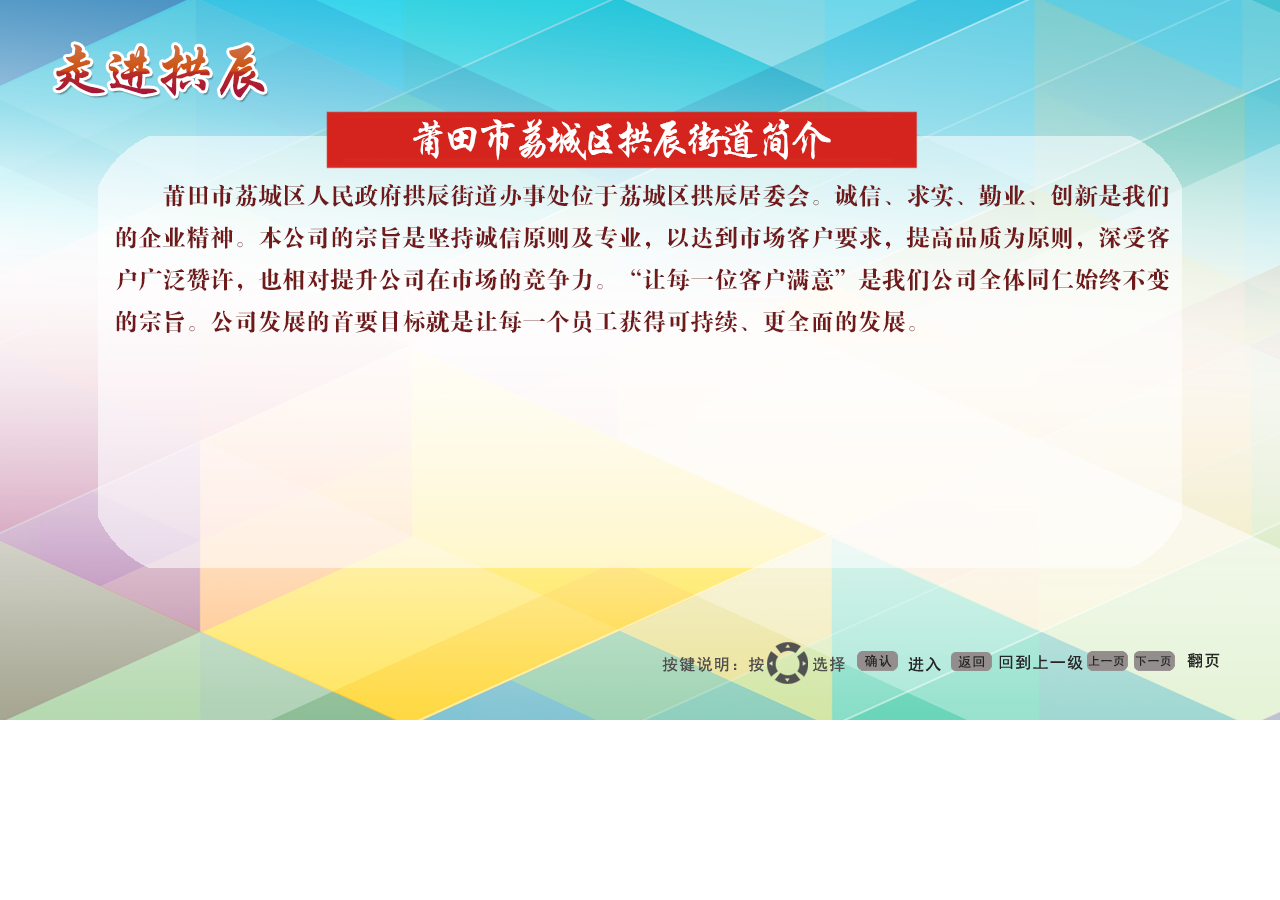
<file: views/intro.html>
<!DOCTYPE html PUBLIC "-//W3C//DTD XHTML 1.0 Transitional//EN"
        "http://www.w3.org/TR/xhtml1/DTD/xhtml1-transitional.dtd">
<html xmlns="http://www.w3.org/1999/xhtml">
<head>
    <meta name="page-view-size" content="1280*720">
    <meta http-equiv="Content-Type" content="text/html; charset=utf-8"/>
    <title>走进拱辰</title>
    <link rel="stylesheet" href="../style/common.css">
</head>
<body>

<div class="title-logo"
     style="background: url('../images/intro-logo.png') no-repeat; "></div>

<div class="row"
     style="background: url('../images/intro-content.png') no-repeat; width: 1084px; height: 457px; )"></div>

<div id="weather-forecast"></div>
<div id="intro-btn-usage"></div>

</body>

<script type="application/javascript" src="../script/utility.js"></script>
<script type="application/javascript" src="../script/async.js"></script>
<script type="application/javascript" src="../script/keyEvent.js"></script>
<script type="application/javascript">

    var controller = {

        init: function () {
            console.info("intro.html ==>    controller ==>    init");
            transferStation.record();
            ajaxForWeather();                // 获取天气信息
        },

        doBack: function () {

            var _url = "index.html?focusArea=" + transferStation.idxFocusArea + "&focusPos=" + transferStation.idxFocusPos;

            window.location.href = _url;

        }


    };

    function grabEvent(_event) {

        var code = Event(_event);

        switch (code) {
            case "KEY_UP": //
                return false;
            case "KEY_DOWN": //
                return false;
            case "KEY_LEFT": //
                return false;
            case "KEY_RIGHT": //
                return false;
            case "KEY_PAGE_UP": //
//                controller.changePage(-1);
                return false;
            case "KEY_PAGE_DOWN": //
//                controller.changePage(1);
                return false;
            case "KEY_SELECT": //
                return false;
            case "KEY_EXIT":
            case "KEY_BACK":
                controller.doBack();
                return false;
            default:
                break;
        }
    }
    document.onkeydown = grabEvent;
    window.onload = controller.init();
</script>
</html>
</file>
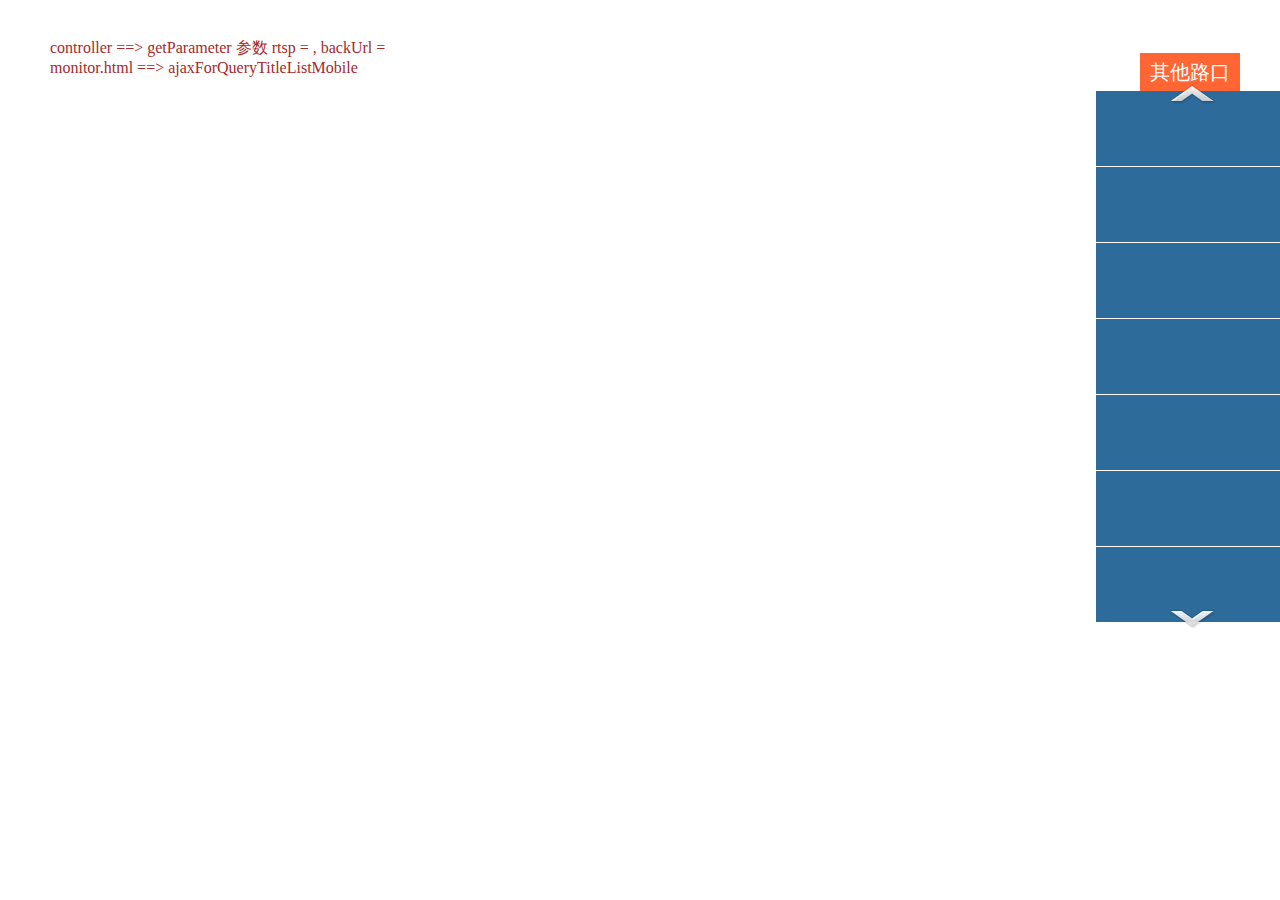
<file: views/monitor.html>
<!DOCTYPE html PUBLIC "-//W3C//DTD XHTML 1.0 Transitional//EN"
        "http://www.w3.org/TR/xhtml1/DTD/xhtml1-transitional.dtd">
<html xmlns="http://www.w3.org/1999/xhtml">
<head>
    <meta name="page-view-size" content="1280*720">
    <meta http-equiv="Content-Type" content="text/html; charset=utf-8"/>
    <link rel="stylesheet" type="text/css" href="../style/monitor.css"/>
    <title>视频监控</title>
</head>
<body>

<div id="list_control">其他路口</div>

<div id="list">
    <div id="list0"></div>
    <div id="list1"></div>
    <div id="list2"></div>
    <div id="list3"></div>
    <div id="list4"></div>
    <div id="list5"></div>
    <div id="list6"></div>

    <div id="list_focus"></div>

    <div id="list_up"></div>
    <div id="list_down"></div>
</div>

<div id="message"></div>
<script type="application/javascript" src="../script/async.js"></script>
<script type="application/javascript" src="../script/utility.js"></script>
<script type="application/javascript" src="../script/keyEvent.js"></script>
<!--<script type="text/javascript" src="../script/ajax.js"></script>-->
<script type="text/javascript">

    var

        listObj = {
            pos_bs: 0,    //栏目标示，表示当前在第几个栏目下
            pos: 0,
            pos_py: 0,    //焦点偏移值
            size: 7,
            cur_size: 0,
            len: 0,
            size_py: 0,   //最大偏移值
            array: [],

            init: function () {

                console.info("listObj ==> init函数");

                $("message").innerHTML += "<br />" + "alistObj ==> init";

                this.len = this.array.length;
                this.size_py = this.len - this.size > 0 ? this.len - this.size : 0;
                this.cur_size = this.size > this.len ? this.len : this.size;

                if (this.pos_bs > this.size - 1) {
                    this.pos_py = this.pos_bs - this.size + 1;
                    this.pos = this.size - 1;
                } else {
                    this.pos = this.pos_bs;
                }

                this.show();
                this.focusMove();
            },

            show: function () {

                $("message").innerHTML += "<br />" + "alistObj ==> show";

                for (var i = 0; i < this.size; i++) {
                    if (i < this.cur_size) {
                        $("message").innerHTML += "<br />" + "alistObj ==> show函数 ==> 设置标题" + this.array[i + this.pos_py].title;
                        $("list" + i).innerHTML = this.array[i + this.pos_py].title;
                    } else {
                        $("list" + i).innerHTML = "";
                    }
                }
            },

            focusOn: function (_flag) {
                if (!_flag) {
                    $("list_focus").style.visibility = "visible";
                }
            },

            focusOut: function (_flag) {
                if (!_flag) {
                    $("list_focus").style.visibility = "hidden";
                }
            },

            focusMove: function (_num) {

                ("message").innerHTML += "<br />" + "alistObj ==> focusMove";

                var num = _num || 0;
                if (num > 0 && this.len - 1 == this.pos_py + this.pos) {
                    this.pos = 0;
                    this.pos_py = 0;
                    this.show();
                    $("list_focus").style.top = 15 + 76 * this.pos + "px";
                } else if ((num > 0 && this.cur_size - 1 == this.pos) || (num < 0 && 0 == this.pos)) {
                    var pos_py = this.pos_py + num;
                    if (pos_py >= 0 && pos_py <= this.size_py) {
                        this.pos_py = pos_py;
                        this.show();
                    }
                } else {
                    this.pos = this.pos + num;
                    $("list_focus").style.top = 15 + 76 * this.pos + "px";
                }

                $("list_focus").innerHTML = this.array[this.pos + this.pos_py].title;
            },

            doSelect: function () {
                var pos_bs = this.pos + this.pos_py;

                controller.rtsp = this.array[pos_bs].assetid;

                $("message").innerHTML += "<br />" + "视频地址" + controller.rtsp;
                media.AV.open(controller.rtsp, "VOD");
            }
        },

        controller = {
            area: 0,
            list_flag: 0,
            list_time_out: 0,
            rtsp: "",
            backUrl: "",

            init: function () {

                this.getParameter();

                ajaxForQueryTitleListMobile();

                VOD.changeServer('isma_v2', 'ip_ts');
                //media.video.setPosition(x,y,width,height);
                media.video.fullScreen();
                /*
                 x：整型，表示视频左上角的横坐标，即离屏幕左上角x方向的距离；
                 y：整型，表示视频左上角的纵坐标，即离屏幕左上角y方向的距离；
                 width：整型，表示视频的宽度；
                 height：整型，表示视频的高度。
                 */
                $("message").innerHTML += "<br />" + "视频地址" + this.rtsp;
                console.info("视频地址" + this.rtsp);
                $("message").innerHTML += "<br />" + "controller    ==>     init    ==>media.AV.open";
                console.info("controller    ==>     init    ==>media.AV.open");
                media.AV.open(this.rtsp, "VOD");        //rtsp组播视频

            },

            exit: function () {
                console.info("controller ==> exit");
                media.AV.stop();
                media.AV.close();
                VOD.changeServer("cisco_dmx", "dvb");   //退出监控视频播放时，一定要修改vod模式
            },

            getParameter: function () {

                var params;

                params = parseRequestUrl();

                if (params.hasOwnProperty("rtsp")) {
                    this.rtsp = params["rtsp"];
                }

                if (params.hasOwnProperty("backUrl")) {
                    this.backUrl = params["backUrl"];
                }

                console.info("controller ==> getParameter 参数 rtsp = " + this.rtsp + ", backUrl = " + this.backUrl);
                $("message").innerHTML += "<br />" + "controller ==> getParameter 参数 rtsp = " + this.rtsp + ", backUrl = " + this.backUrl;

            },

            focusOn: function () {
                switch (this.area) {
                    case 0 :
                        $("list_control").style.backgroundColor = "#F63";
                        break;
                    case 1 :
                        listObj.focusOn();
                        break;
                    case 10 :

                        break;
                }
            },

            focusOut: function () {
                switch (this.area) {
                    case 0 :
                        $("list_control").style.backgroundColor = "#00F";
                        break;
                    case 1 :
                        listObj.focusOut();
                        break;
                    case 10 :

                        break;
                }
            },

            moveX: function (_num) {
                switch (this.area) {
                    case 0 :

                        break;
                    case 1 :

                        break;
                    case 10 :

                        break;
                }
            },

            moveY: function (_num) {
                switch (this.area) {
                    case 0 :
                        if (_num > 0 && 1 === this.list_flag) {
                            this.focusOut();
                            this.area = 1;
                            this.focusOn();
                        }
                        break;
                    case 1 :
                        if (_num < 0 && 0 === listObj.pos && 0 === listObj.pos_py) {
                            this.focusOut();
                            this.area = 0;
                            this.focusOn();
                        } else {
                            listObj.focusMove(_num);
                        }
                        break;
                    case 10 :

                        break;
                }
            },

            changePage: function (_num) {

            },

            hiddenForTimeout: function () {
                var that = this;
                this.list_time_out = setTimeout(
                    function () {
                        that.list_flag = 0;
                        that.focusOut();
                        that.area = 0;
                        that.focusOn();
                        $("list").style.display = "none";
                    }, 10000);                                  // 显示10秒
            },

            doSelect: function () {
                switch (this.area) {
                    case 0 :
                        if (0 == this.list_flag) {
                            this.list_flag = 1;
                            $("list").style.display = "block";

                            this.hiddenForTimeout();                // 自动消失
                        } else {
                            this.list_flag = 0;
                            $("list").style.display = "none";
                        }
                        break;
                    case 1 :
                        listObj.doSelect();
                        break;
                    default :

                        break;
                }
            },

            doBack: function () {

                if ("" === this.backUrl || null === this.backUrl) {
                    history.back();
                } else {
                    location.href = this.backUrl;
                }

            }
        };

    function ajaxForQueryTitleListMobile() {

        console.info("monitor.html  ==>     ajaxForQueryTitleListMobile");
        $("message").innerHTML += "<br />" + "monitor.html ==> ajaxForQueryTitleListMobile";

        var _url = paramObj.serverUrl +
            "queryTitleListMobile.shtml?resourceId=" +
            paramObj.zzwgResourceIdArray[0].resourceId +
            "&num=5&cur_page=1";                //  请求的URL,可传参数

        $("message").innerHTML += "<br />" + "ajaxForQueryTitleListMobile   ==> call ajax   ==> URL = " + _url;

        // 获取视频相关参数
        postman.createXmlHttpRequest(onFetchListSuccess, onFetchListFail);
        postman.sendRequest(
            "POST",
            "http://10.215.0.12:8080/GetItemData",
            "<?xml version='1.0' encoding='UTF-8' standalone='yes'?><GetItemData titleAssetId='" + controller.assetId +
            "' portalId='1' client='8350310530884545' account='8350310530884545' languageCode='Zh-CN' profile='1'/>");

//        var caNum = getCAcardNum();

//        ajax({
//            url: _url,
//            type: "GET",                            //  HTTP 请求类型,GET或POST
//            dataType: "html",                       //  请求的文件类型html/xml
//
//            onSuccess: function (html) {            //  请求成功后执行[可选]
//
//                console.info("ajaxForQueryTitleListMobile ==> SUCCEED");
//
//                $("message").innerHTML += "<br />" + "ajaxForQueryTitleListMobile ==> SUCCEED";
//
//                var json = eval('(' + html + ')');
//                if ("1" === json.code || 1 === json.code) {
//                    listObj.array = json.dataArray;     //请求到的数据中的dataArray赋值给listObj里面的dataArray这个数组的第一个
//
//                    $("message").innerHTML += "<br />" + "遍历对象数组";
//
//                    for (var index = 0; index < listObj.array.length; index++) {
//                        $("message").innerHTML += "<br />" + " 标题: " + listObj.array[index].title + " ID: " + listObj.array[index].assetid;
//                    }
//
//                    listObj.init();
//
//                } else {
//
//                }
//
//            },
//
//            onError: function () {          //请求失败后执行[可选]
//
//                console.info("ajaxForQueryTitleListMobile ==> FAILED");
//
//                $("message").innerHTML += "<br />" + "ajaxForQueryTitleListMobile ==> FAILED";
//
//            },
//
//            onComplete: function () {       // 请求成功.失败或完成(无论成功失败都会调用)时执行的函数[可选]
//
//                console.info("ajaxForQueryTitleListMobile ==> COMPLETE");
//
//                $("message").innerHTML += "<br />" + "ajaxForQueryTitleListMobile ==> COMPLETE";
//            },
//
//            post: "",
//            timeout: 7000   //请求的超时时间，默认7000ms，也可自行设定[可选]
//        });
    }

    function onFetchListSuccess(html) {
        var index,
            length,
            json = eval('(' + html + ')');

        console.info("ajaxForQueryTitleListMobile ==> SUCCEED");
        $("message").innerHTML += "<br />" + "ajaxForQueryTitleListMobile ==> SUCCEED";


        if ("1" === json.code || 1 === json.code) {
            listObj.array = json.dataArray;     //请求到的数据中的dataArray赋值给listObj里面的dataArray这个数组的第一个

            $("message").innerHTML += "<br />" + "遍历对象数组";

            for (index = 0, length = listObj.array.length; index < length; index++) {
                $("message").innerHTML += "<br />" + " 标题: " + listObj.array[index].title + " ID: " + listObj.array[index].assetid;
            }

            listObj.init();
        }
    }

    function onFetchListFail() {
        console.info("ajaxForQueryTitleListMobile ==> FAILED");
        $("message").innerHTML += "<br />" + "ajaxForQueryTitleListMobile ==> FAILED";
    }

    function grabEvent(_event) {
        if (1 == controller.list_flag) {

            clearTimeout(controller.list_time_out);
            controller.hiddenForTimeout();

        }

        var code = Event(_event);
        switch (code) {
            case "KEY_UP": //
                controller.moveY(-1);
                return false;
            case "KEY_DOWN": //
                controller.moveY(1);
                return false;
            case "KEY_LEFT": //
                controller.moveX(-1);
                return false;
            case "KEY_RIGHT": //
                controller.moveX(1);
                return false;
            case "KEY_PAGE_UP": //
                controller.changePage(-1);
                return false;
            case "KEY_PAGE_DOWN": //
                controller.changePage(1);
                return false;
            case "KEY_SELECT": //
                controller.doSelect();
                return false;
            case "KEY_EXIT":
            case "KEY_BACK":
                controller.doBack();
                return false;
            case 5202:                  //  准备播放媒体成功
                media.AV.play();
                return false;
            case 5210:                  //  播放结束
                media.AV.stop();
                media.AV.close();
                return false;
            default:
                break;
        }
    }
    document.onkeydown = grabEvent;
    document.onkeypress = grabEvent;
    document.onirkeypress = grabEvent;
    document.onsystemevent = grabEvent;

    window.onload = controller.init();
    window.onunload = controller.exit;

</script>
</body>
</html>
</file>
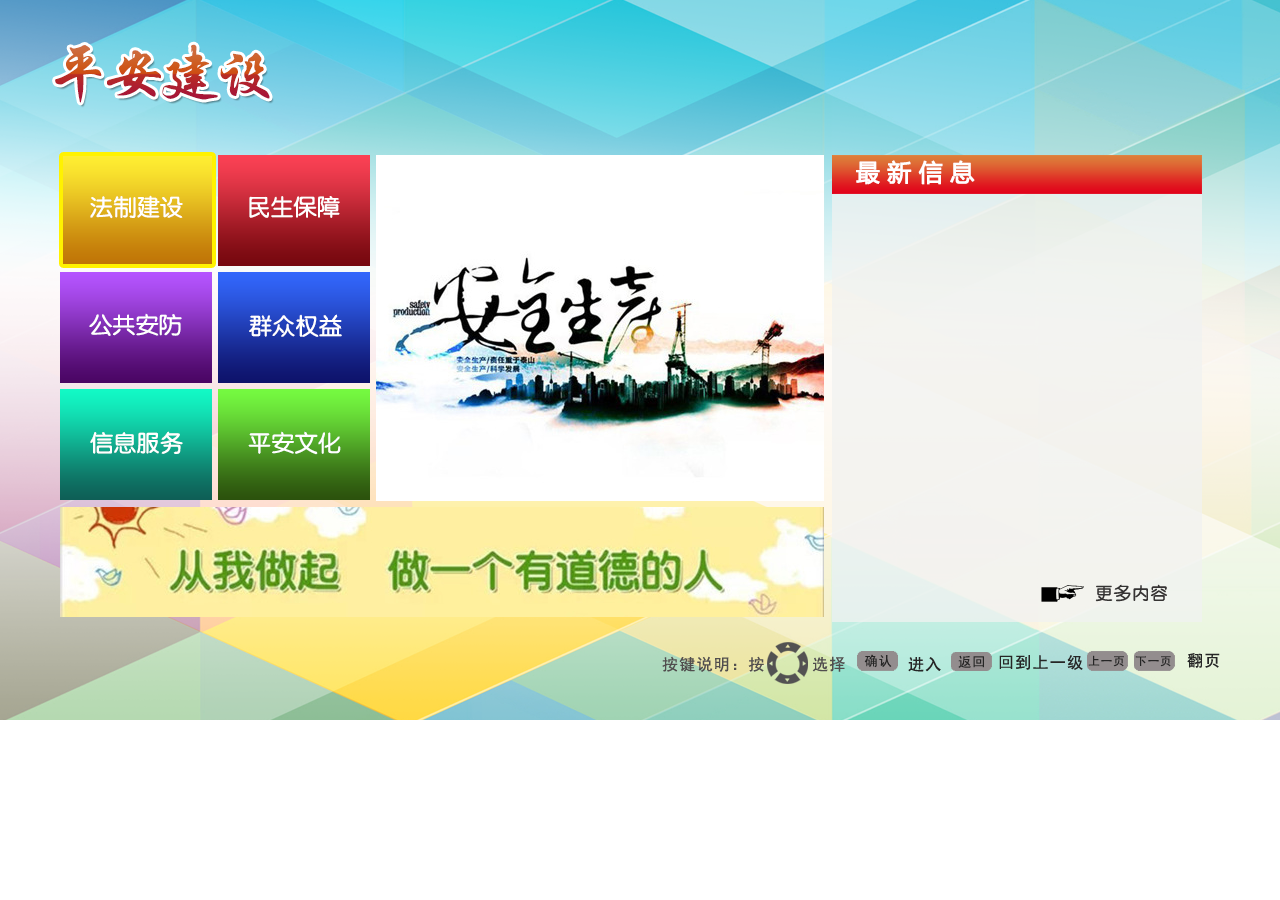
<file: views/peace.html>
<!DOCTYPE html PUBLIC "-//W3C//DTD XHTML 1.0 Transitional//EN"
        "http://www.w3.org/TR/xhtml1/DTD/xhtml1-transitional.dtd">
<html xmlns="http://www.w3.org/1999/xhtml">
<head>
    <meta name="page-view-size" content="1280*720">
    <meta http-equiv="Content-Type" content="text/html; charset=utf-8"/>
    <title>平安建设</title>
    <link rel="stylesheet" href="../style/common.css">
    <link rel="stylesheet" href="../style/peace.css">
</head>
<body>
<div class="title-logo"
     style="background: url('../images/politics/politics_logo.png') no-repeat; "></div>
<div id="politics_content">
    <div id="politics_left_panel">
        <div id="politics_entry">
            <div id="politics_law" class="politics_entry_item"
                 style="background: url(../images/politics/politics_law.png) no-repeat; "></div>
            <div id="politics_guarantee" class="politics_entry_item"
                 style="background: url(../images/politics/politics_guarantee.png) no-repeat; "></div>
            <div id="politics_security" class="politics_entry_item"
                 style="background: url(../images/politics/politics_security.png) no-repeat; "></div>
            <div id="politics_people" class="politics_entry_item"
                 style="background: url(../images/politics/politics_people.png) no-repeat; "></div>
            <div id="politics_info" class="politics_entry_item"
                 style="background: url(../images/politics/politics_info.png) no-repeat; "></div>
            <div id="politics_culture" class="politics_entry_item"
                 style="background: url(../images/politics/politics_culture.png) no-repeat; "></div>
        </div>
        <div id="politics_ad_0">
            <img id="post-item-0" alt="ad_preview" src="../images/politics/building_ad.jpg" height="346"/>
        </div>
        <div id="politics_ad_1">
            <img id="post-item-1" alt="ad_preview" src="../images/politics/politics_ad_1.jpg" width="764"/>
        </div>
    </div>
    <div id="politics_notices_board">
        <div class="politics_notices_board_bar"
             style="background: url(../images/politics/politics_list_bar.png) no-repeat; width: 370px; height: 39px;"></div>
        <div id="list_menu_0" class="politics_list_item" style="top: 50px;">
            <div class="politics_list_item_text"></div>
        </div>
        <div id="list_menu_1" class="politics_list_item" style="top: 85px;">
            <div class="politics_list_item_text"></div>
        </div>
        <div id="list_menu_2" class="politics_list_item" style="top: 120px;">
            <div class="politics_list_item_text"></div>
        </div>
        <div id="list_menu_3" class="politics_list_item" style="top: 155px;">
            <div class="politics_list_item_text"></div>
        </div>
        <div id="list_menu_4" class="politics_list_item" style="top: 190px;">
            <div class="politics_list_item_text"></div>
        </div>
        <div id="list_menu_5" class="politics_list_item" style="top: 225px;">
            <div class="politics_list_item_text"></div>
        </div>
        <div id="list_menu_6" class="politics_list_item" style="top: 260px;">
            <div class="politics_list_item_text"></div>
        </div>
        <div id="list_menu_7" class="politics_list_item" style="top: 295px;">
            <div class="politics_list_item_text"></div>
        </div>
        <div id="politics-notice-board-more"
             style="background: url(../images/list-item-more.png) no-repeat; width: 126px; height: 18px;"></div>
    </div>
</div>

<!--底部-->
<div id="weather-forecast"></div>
<div id="intro-btn-usage"></div>

<div id="self_ad_focus">
    <table width="100%" height="100%" border="0" cellpadding="0" cellspacing="0">
        <tbody>
        <tr>
            <td width="10" height="10"
                style="background:url(../images/focus_lt.png) no-repeat;"></td>
            <td style="background:url(../images/focus_t.png) repeat-x;"></td>
            <td width="10" style="background:url(../images/focus_rt.png) no-repeat;"></td>
        </tr>
        <tr>
            <td style="background:url(../images/focus_l.png) repeat-y;"></td>
            <td>&nbsp;</td>
            <td style="background:url(../images/focus_r.png) repeat-y;"></td>
        </tr>
        <tr>
            <td width="10" height="10" style="background:url(../images/focus_lb.png) no-repeat;"></td>
            <td style="background:url(../images/focus_b.png) repeat-x;"></td>
            <td style="background:url(../images/focus_rb.png) no-repeat;"></td>
        </tr>
        </tbody>
    </table>
</div><!-- self_ad_focus -->
<div id="debug-message"></div>
</body>

<script type="application/javascript" src="../script/async.js"></script>
<script type="application/javascript" src="../script/utility.js"></script>
<script type="application/javascript" src="../script/keyEvent.js"></script>
<script type="text/javascript">

    var menuObj = {

            focusPosX: 0,                           // 记录光标在区域内的位置
            focusPosY: 0,                           // 记录光标在区域内的所在行
            itemsPerLine: [2, 2, 2],                // 每行所包含的元素数量
            menuPosArray: [
                {
                    left: 59,
                    top: 152,
                    width: 157,
                    height: 116,
                    resourceId: paramObj.peaceResourceIdArray[1].resourceId
//                    url: "more.html?resourceId=" + paramObj.peaceResourceIdArray[1].resourceId + "&subject=politics&backUrl=" + encodeURIComponent(window.location.href)
                },
                {
                    left: 215,
                    top: 152,
                    width: 157,
                    height: 116,
                    resourceId: paramObj.peaceResourceIdArray[2].resourceId
//                    url: "more.html?resourceId=" + paramObj.peaceResourceIdArray[2].resourceId + "&subject=politics&backUrl=" + encodeURIComponent(window.location.href)
                },
                {
                    left: 59,
                    top: 268,
                    width: 157,
                    height: 116,
                    resourceId: paramObj.peaceResourceIdArray[3].resourceId
//                    url: "more.html?resourceId=" + paramObj.peaceResourceIdArray[3].resourceId + "&subject=politics&backUrl=" + encodeURIComponent(window.location.href)
                },
                {
                    left: 215,
                    top: 268,
                    width: 157,
                    height: 116,
                    resourceId: paramObj.peaceResourceIdArray[4].resourceId
//                    url: "more.html?resourceId=" + paramObj.peaceResourceIdArray[4].resourceId + "&subject=politics&backUrl=" + encodeURIComponent(window.location.href)
                },
                {
                    left: 59,
                    top: 385,
                    width: 157,
                    height: 116,
                    resourceId: paramObj.peaceResourceIdArray[5].resourceId
//                    url: "more.html?resourceId=" + paramObj.peaceResourceIdArray[5].resourceId + "&subject=politics&backUrl=" + encodeURIComponent(window.location.href)
                },
                {
                    left: 215,
                    top: 385,
                    width: 157,
                    height: 116,
                    resourceId: paramObj.peaceResourceIdArray[6].resourceId
//                    url: "more.html?resourceId=" + paramObj.peaceResourceIdArray[6].resourceId + "&subject=politics&backUrl=" + encodeURIComponent(window.location.href)
                }
            ]
            ,


            init: function () {

            }
            ,

            focusOn: function () {

                console.info("menuObj ==> focusOn ==> X:" + this.focusPosX + " Y:" + this.focusPosY);

                var _num = 0;

                for (var i = 0; i < this.focusPosY; i++) {
                    _num += this.itemsPerLine[i];
                }

                _num += this.focusPosX;

                var _focusNode = document.getElementById("self_ad_focus");
                _focusNode.style.visibility = "visible";
                _focusNode.style.left = this.menuPosArray[_num].left + "px";
                _focusNode.style.top = this.menuPosArray[_num].top + "px";
                _focusNode.style.width = this.menuPosArray[_num].width + "px";
                _focusNode.style.height = this.menuPosArray[_num].height + "px";
            }
            ,

            focusOut: function () {
            }
            ,

            moveX: function (_direction) {

                this.focusPosX += _direction;

                if (this.focusPosX >= 0 && this.focusPosX < this.itemsPerLine[this.focusPosY]) {
                    if (this.focusPosX >= this.itemsPerLine[this.focusPosY]) {
                        this.focusPosX = this.itemsPerLine[this.focusPosY] - 1;
                    }
                    this.focusOn();

                } else if (this.focusPosX < 0) {
                    this.focusPosX = 0;
                    if (listObj.listItemTitleArray.length > 0) {
                        controller.focusArea = 2;
                        controller.focusOn();
                    } else {
                        controller.focusArea = 1;
                        postObj.focusPos = 0;
                        postObj.focusOn();
                    }
                } else {
                    this.focusPosX = this.itemsPerLine[this.focusPosY] - 1;
                    controller.focusArea = 1;
                    postObj.focusPos = 0;
                    postObj.focusOn();
                }
            },

            moveY: function (_direction) {

                this.focusPosY += _direction;

                if (this.focusPosY >= 0 && this.focusPosY < this.itemsPerLine.length) {

                    this.focusOn();

                } else if (this.focusPosY < 0) {

                    this.focusPosY = 0;

                    controller.focusArea = 1;
                    postObj.focusPos = 1;
                    postObj.focusOn();

                } else {

                    this.focusPosY = this.itemsPerLine.length - 1;

                    controller.focusArea = 1;
                    postObj.focusPos = 1;
                    postObj.focusOn();

                }

            }
            ,

            doSelect: function () {

                var _num = 0;

                for (var i = 0; i < this.focusPosY; i++) {
                    _num += this.itemsPerLine[i];
                }

                _num += this.focusPosX;

                if ("" !== this.menuPosArray[_num].resourceId) {
                    window.location.href = "more.html?resourceId=" + this.menuPosArray[_num].resourceId + "&subject=politics&backUrl=" + encodeURIComponent(window.location.href)
                }
            }

        },

        postObj = new PostObj(),

        listObj = new ListObj(),

        controller = new Controller();

    function Controller() {

        var that = this;

        Assistant.call(this);

        this.focusArea = 0;

        this.init = function () {

            console.info("controller ==> init");
            transferStation.record();
            postObj.init();
            listObj.init();
            $("self_ad_focus").style.visibility = "visible";
            that.focusOn();
        };

        this.focusOn = function () {

            switch (that.focusArea) {
                case 0:             // 菜单
                    menuObj.focusOn();
                    break;
                case 1:             // 海报
                    postObj.focusOn();
                    break;
                case 2:             // 文字列表
                    listObj.focusOn();
                    break;
                default:
                    break;
            }
        };

        this.focusOut = function () {

        };

        this.moveX = function (_direction) {
            switch (that.focusArea) {
                case 0:             // 菜单
                    menuObj.moveX(_direction);
                    break;
                case 1:             // 海报
                    postObj.moveX(_direction);
                    break;
                case 2:             // 文字列表
                    listObj.moveX(_direction);
                    break;
                default:
                    break;
            }
        };

        this.moveY = function (_direction) {

            switch (that.focusArea) {
                case 0:             // 菜单
                    menuObj.moveY(_direction);
                    break;
                case 1:             // 海报
                    postObj.moveY(_direction);
                    break;
                case 2:             // 文字列表
                    listObj.moveY(_direction);
                    break;
                default:
                    break;
            }
        };

        this.changePage = function (_direction) {

        };

        this.doSelect = function () {
            switch (that.focusArea) {
                case 0:             // 菜单
                    menuObj.doSelect();
                    break;
                case 1:             // 海报
                    postObj.doSelect();
                    break;
                case 2:             // 文字列表
                    listObj.doSelect(listObj.focusPos,"politics");
                    break;
                default:
                    break;
            }
        };

        this.doBack = function () {
            window.location.href = "index.html?focusArea=" + transferStation.idxFocusArea + "&focusPos=" + transferStation.idxFocusPos + "&focusItemName=" + transferStation.idxFocusName;
        };
    }

    function PostObj() {
        PostHelper.call(this);

        this.postItemArray = [
            {
                left: 375,
                top: 150,
                width: 451,
                height: 355,
                resourceId: paramObj.peaceResourceIdArray[7].resourceId,
                element: "post-item-0",
                url: ""
            },

            {
                left: 59,
                top: 505,
                width: 767,
                height: 116,
                resourceId: paramObj.peaceResourceIdArray[8].resourceId,
                element: "post-item-1",
                url: ""
            }
        ];

        this.moveX = function (_direction) {
            if (_direction < 0) {
                if (this.focusPos === 0) {
                    controller.focusArea = 0;       //  移到菜单区域
                    menuObj.focusPosY = 0;          //  光标定位至首行
                    menuObj.focusPosX = menuObj.itemsPerLine[menuObj.focusPosY] - 1;
                    menuObj.focusOn();
                } else {
                    if (listObj.listItemTitleArray.length > 0) {
                        controller.focusArea = 2;       // 移到文字列表区域
                        listObj.focusOn();
                    }
                }
            } else {
                if (listObj.listItemTitleArray.length > 0) {
                    controller.focusArea = 2;           // 移到文字列表区域
                    listObj.focusOn();
                }
            }
        };

        this.moveY = function (_direction) {
            this.focusPos += _direction;
            if (this.focusPos >= 0 && this.focusPos < this.postItemArray.length) {

            } else if (this.focusPos < 0) {
                this.focusPos = this.postItemArray.length - 1;
            } else {
                this.focusPos = 0;
            }

            this.focusOn();

        };
    }

    function ListObj() {
        // 复制ListHelper的实例属性
        ListHelper.call(this);

        // 属性
        this.focusPos = 0;
        this.listItemNum = 8;

        this.itemLeft = 845;
        this.itemTop = 200;
        this.itemWidth = 358;
        this.itemHeight = 23;

        this.itemMoreLeft = 1030;
        this.itemMoreTop = 570;
        this.itemMoreWidth = 158;
        this.itemMoreHeight = 23;

        this.resourceId = paramObj.peaceResourceIdArray[9].resourceId;

        // 方法
        this.moveX = function (_direction) {
            this.focusOut();
            if (_direction < 0) {
                controller.focusArea = 1;   // 移到海报区域

                postObj.focusPos = 0;
                postObj.focusOn();
            } else {
                controller.focusArea = 0;   // 移到菜单区域

                menuObj.focusPosX = 0;
                menuObj.focusPosY = 0;
                menuObj.focusOn();
            }
        };

        this.moveY = function (_direction) {
            this.focusOut();
            this.focusPos += _direction;
            if (this.focusPos >= 0 && this.focusPos < this.listItemTitleArray.length) {
            } else if (this.focusPos < 0) {
                this.focusPos = this.listItemTitleArray.length - 1;
            } else {
                this.focusPos = 0;
            }
            this.focusOn();
        };

    }

    function grabEvent(_event) {

        var code = Event(_event);

        switch (code) {
//            case "KEY_NUMBER1":
//                console.info("KEY_NUMBER1");
//                controller.toggle();
//                return false;
            case "KEY_UP": //
                controller.moveY(-1);
                return false;
            case "KEY_DOWN": //
                controller.moveY(1);
                return false;
            case "KEY_LEFT": //
                controller.moveX(-1);
                return false;
            case "KEY_RIGHT": //
                controller.moveX(1);
                return false;
            case "KEY_PAGE_UP": //
                controller.changePage(-1);
                return false;
            case "KEY_PAGE_DOWN": //
                controller.changePage(1);
                return false;
            case "KEY_SELECT": //
                controller.doSelect();
                return false;
            case "KEY_EXIT":
            case "KEY_BACK":
                controller.doBack();
                return false;
            default:
                break;
        }
    }
    document.onkeydown = grabEvent;
    window.onload = controller.init();

</script>

</html>
</file>
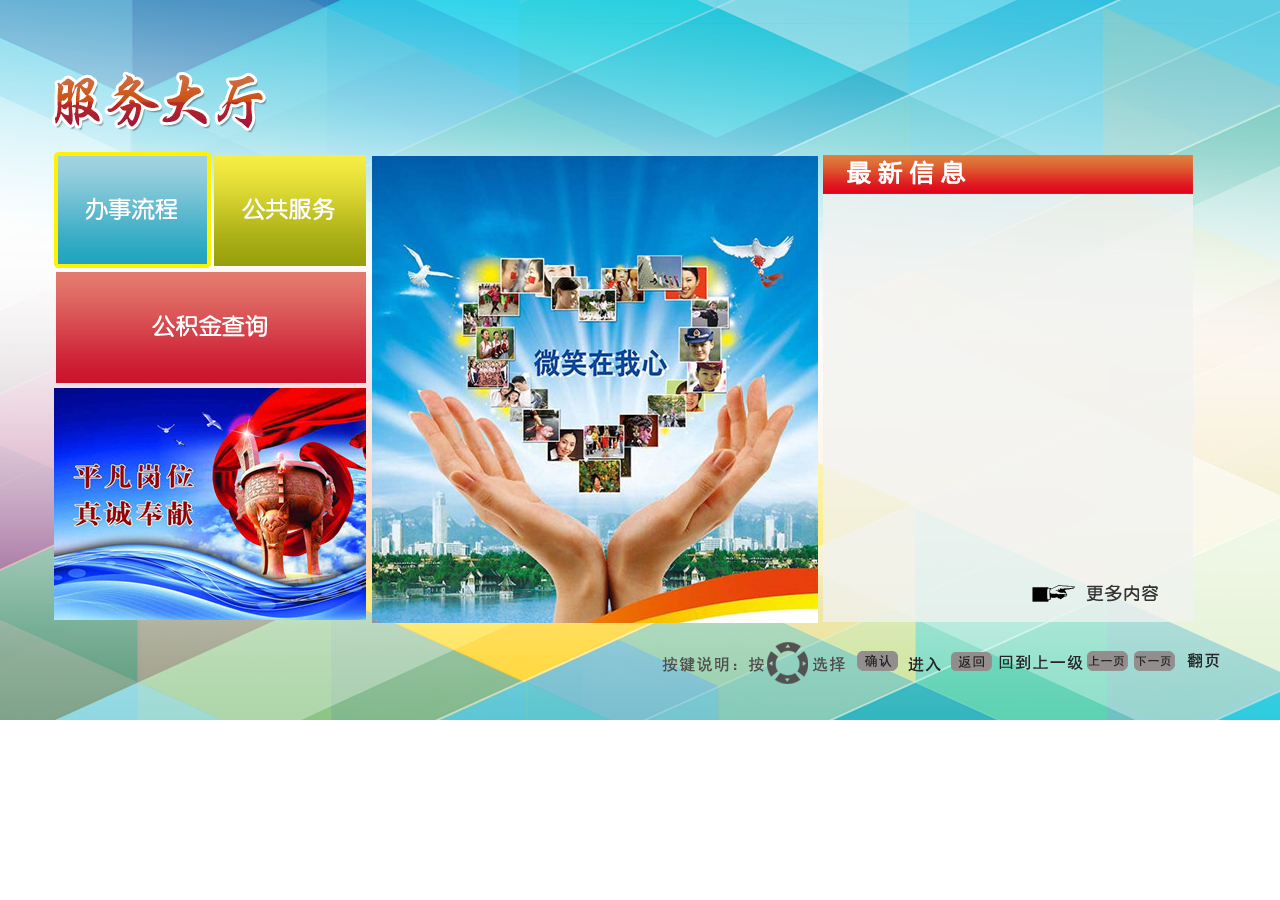
<file: views/service.html>
<!DOCTYPE html PUBLIC "-//W3C//DTD XHTML 1.0 Transitional//EN"
        "http://www.w3.org/TR/xhtml1/DTD/xhtml1-transitional.dtd">
<html xmlns="http://www.w3.org/1999/xhtml">
<head>
    <meta name="page-view-size" content="1280*720">
    <meta http-equiv="Content-Type" content="text/html; charset=utf-8"/>
    <title>服务大厅</title>
    <link rel="stylesheet" href="../style/common.css">
    <link rel="stylesheet" href="../style/service.css">
</head>
<body style="background: url('../images/service/service_bg.png') no-repeat; background-size: 100%;">
<div id="service-title-logo"
     style="background: url('../images/service/service_logo.png') no-repeat; "></div>
<div id="service_content">
    <div id="service_left_panel">
        <div id="service_entry">
            <div id="service_flow" class="service_entry_item"
                 style="background: url(../images/service/service_flow.png) no-repeat; "></div>
            <div id="service_public" class="service_entry_item"
                 style="background: url(../images/service/service_public.png) no-repeat; "></div>
            <div id="service_fund" class="service_entry_item"
                 style="background: url(../images/service/service_fund.png) no-repeat; width: 310px"></div>
        </div>
        <div id="service_ad_0">
            <img id="post-item-0" alt="ad_preview" src="../images/service/service_mid_ad.jpg" width="446px"/>
        </div>
        <div id="service_ad_1">
            <img id="post-item-1" alt="ad_preview" src="../images/service/service_left_ad.jpg" width="312px"/>
        </div>
    </div>

    <div id="service_notices_board">
        <div class="politics_notices_board_bar"
             style="background: url(../images/politics/politics_list_bar.png) no-repeat; width: 370px; height: 39px;"></div>
        <div id="list_menu_0" class="service_list_item" style="top: 50px;">
            <div class="service_list_item_text"></div>
        </div>
        <div id="list_menu_1" class="service_list_item" style="top: 85px;">
            <div class="service_list_item_text"></div>
        </div>
        <div id="list_menu_2" class="service_list_item" style="top: 120px;">
            <div class="service_list_item_text"></div>
        </div>
        <div id="list_menu_3" class="service_list_item" style="top: 155px;">
            <div class="service_list_item_text"></div>
        </div>
        <div id="list_menu_4" class="service_list_item" style="top: 190px;">
            <div class="service_list_item_text"></div>
        </div>
        <div id="list_menu_5" class="service_list_item" style="top: 225px;">
            <div class="service_list_item_text"></div>
        </div>
        <div id="list_menu_6" class="service_list_item" style="top: 260px;">
            <div class="service_list_item_text"></div>
        </div>
        <div id="list_menu_7" class="service_list_item" style="top: 295px;">
            <div class="service_list_item_text"></div>
        </div>
        <div id="services-notice-board-more"
             style="background: url(../images/list-item-more.png) no-repeat; width: 126px; height: 18px;"></div>
    </div>
</div>

<!--底部-->
<div id="weather-forecast"></div>
<div id="intro-btn-usage"></div>

<div id="self_ad_focus">
    <table width="100%" height="100%" border="0" cellpadding="0" cellspacing="0">
        <tbody>
        <tr>
            <td width="10" height="10"
                style="background:url(../images/focus_lt.png) no-repeat;"></td>
            <td style="background:url(../images/focus_t.png) repeat-x;"></td>
            <td width="10" style="background:url(../images/focus_rt.png) no-repeat;"></td>
        </tr>
        <tr>
            <td style="background:url(../images/focus_l.png) repeat-y;"></td>
            <td>&nbsp;</td>
            <td style="background:url(../images/focus_r.png) repeat-y;"></td>
        </tr>
        <tr>
            <td width="10" height="10" style="background:url(../images/focus_lb.png) no-repeat;"></td>
            <td style="background:url(../images/focus_b.png) repeat-x;"></td>
            <td style="background:url(../images/focus_rb.png) no-repeat;"></td>
        </tr>
        </tbody>
    </table>
</div><!-- self_ad_focus -->
<div id="debug-message"></div>

</body>

<script type="application/javascript" src="../script/async.js"></script>
<script type="application/javascript" src="../script/utility.js"></script>
<script type="application/javascript" src="../script/keyEvent.js"></script>
<script type="application/javascript">

    var menuObj = {

            focusPosX: 0,                   // 记录光标在区域内的位置
            focusPosY: 0,                   // 记录光标在区域内的所在行
            itemsPerLine: [2, 1],           // 每行所包含的元素数量
            menuPosArray: [
                {
                    left: 54,
                    top: 152,
                    width: 157,
                    height: 116,
                    resourceId: paramObj.serviceResourceIdArray[1].resourceId
//                    url: "more.html?resourceId=" + paramObj.serviceResourceIdArray[1].resourceId + "&subject=service&backUrl=" + encodeURIComponent(window.location.href)
                },
                {
                    left: 210,
                    top: 152,
                    width: 157,
                    height: 116,
                    resourceId: paramObj.serviceResourceIdArray[2].resourceId
//                    url: "more.html?resourceId=" + paramObj.serviceResourceIdArray[2].resourceId + "&subject=service&backUrl=" + encodeURIComponent(window.location.href)
                },
                {
                    left: 54,
                    top: 268,
                    width: 316,
                    height: 116,
                    resourceId: paramObj.serviceResourceIdArray[3].resourceId
//                    url: "more.html?resourceId=" + paramObj.serviceResourceIdArray[3].resourceId + "&subject=service&backUrl=" + encodeURIComponent(window.location.href)
                }
            ]
            ,


            init: function () {

            }
            ,

            focusOn: function () {

                var _num = 0;

                for (var i = 0; i < this.focusPosY; i++) {
                    _num += this.itemsPerLine[i];
                }

                _num += this.focusPosX;

                var _focusNode = document.getElementById("self_ad_focus");
                _focusNode.style.visibility = "visible";
                _focusNode.style.left = this.menuPosArray[_num].left + "px";
                _focusNode.style.top = this.menuPosArray[_num].top + "px";
                _focusNode.style.width = this.menuPosArray[_num].width + "px";
                _focusNode.style.height = this.menuPosArray[_num].height + "px";

            }
            ,

            focusOut: function () {
            }
            ,

            moveX: function (_direction) {

                this.focusPosX += _direction;

                if (this.focusPosX >= 0 && this.focusPosX < this.itemsPerLine[this.focusPosY]) {
                    this.focusOn();
                } else if (this.focusPosX < 0) {

                    this.focusPosX = 0;
                    if (listObj.listItemTitleArray.length > 0) {
                        controller.focusArea = 2;
                        controller.focusOn();
                    } else {
                        controller.focusArea = 1;
                        postObj.focusPos = 0;
                        postObj.focusOn();
                    }
                } else {                        // 进入海报区

                    this.focusPosX = this.itemsPerLine[this.focusPosY] - 1;
                    controller.focusArea = 1;
                    postObj.focusPos = 0;
                    postObj.focusOn();
                }
            }
            ,

            moveY: function (_direction) {

                this.focusPosY += _direction;

                if (this.focusPosY >= 0 && this.focusPosY < this.itemsPerLine.length) {

                    if (this.focusPosX >= this.itemsPerLine[this.focusPosY]) {
                        this.focusPosX = this.itemsPerLine[this.focusPosY] - 1;
                    }

                    this.focusOn();

                } else if (this.focusPosY < 0) {        // 进入海报区

                    this.focusPosY = 0;

                    controller.focusArea = 1;
                    postObj.focusPos = 1;
                    postObj.focusOn();

                } else {                                // 进入海报区

                    this.focusPosY = this.itemsPerLine.length - 1;

                    controller.focusArea = 1;
                    postObj.focusPos = 1;
                    postObj.focusOn();

                }

            }
            ,

            doSelect: function () {
                var _num = 0;

                for (var i = 0; i < this.focusPosY; i++) {
                    _num += this.itemsPerLine[i];
                }

                _num += this.focusPosX;

                if ("" !== this.menuPosArray[_num].resourceId) {
                    window.location.href = "more.html?resourceId=" + this.menuPosArray[_num].resourceId + "&subject=service&backUrl=" + encodeURIComponent(window.location.href)
                }
            }

        },

        postObj = new PostObj(),

        listObj = new ListObj(),

        controller = new Controller();

    function Controller() {

        var that = this;

        Assistant.call(this);

        this.focusArea = 0;

        this.init = function () {

            console.info("controller ==> init");
            transferStation.record();
            postObj.init();
            listObj.init();
            $("self_ad_focus").style.visibility = "visible";
            that.focusOn();
        };

        this.focusOn = function () {

            switch (that.focusArea) {
                case 0:             // 菜单
                    menuObj.focusOn();
                    break;
                case 1:             // 海报
                    postObj.focusOn();
                    break;
                case 2:             // 文字列表
                    listObj.focusOn();
                    break;
                default:
                    break;
            }
        };

        this.focusOut = function () {

        };

        this.moveX = function (_direction) {

            switch (that.focusArea) {
                case 0:             // 菜单
                    menuObj.moveX(_direction);
                    break;
                case 1:             // 海报
                    postObj.moveX(_direction);
                    break;
                case 2:             // 文字列表
                    listObj.moveX(_direction);
                    break;
                default:
                    break;
            }
        };

        this.moveY = function (_direction) {

            switch (that.focusArea) {
                case 0:             // 菜单
                    menuObj.moveY(_direction);
                    break;
                case 1:             // 海报
                    postObj.moveY(_direction);
                    break;
                case 2:             // 文字列表
                    listObj.moveY(_direction);
                    break;
                default:
                    break;
            }
        };

        this.changePage = function (_direction) {

        };

        this.doSelect = function () {
            switch (that.focusArea) {
                case 0:             // 菜单
                    menuObj.doSelect();
                    break;
                case 1:             // 海报
                    postObj.doSelect();
                    break;
                case 2:             // 文字列表
                    listObj.doSelect(listObj.focusPos,"service");
                    break;
                default:
                    break;
            }
        };

        this.doBack = function () {
            window.location.href = "index.html?focusArea=" + transferStation.idxFocusArea + "&focusPos=" + transferStation.idxFocusPos + "&focusItemName=" + transferStation.idxFocusName;
        }
    }

    function PostObj() {
        PostHelper.call(this);

        this.postItemArray = [
            {
                left: 370,
                top: 152,
                width: 448,
                height: 470,
                resourceId: paramObj.serviceResourceIdArray[4].resourceId,
                element: "post-item-0",
                url: ""
            },

            {
                left: 54,
                top: 385,
                width: 315,
                height: 234,
                resourceId: paramObj.serviceResourceIdArray[5].resourceId,
                element: "post-item-1",
                url: ""
            }
        ];

        this.moveX = function (_direction) {

            if (_direction < 0) {

                if (this.focusPos === 0) {
                    controller.focusArea = 0;       //  移到菜单区域
                    menuObj.focusPosY = 0;          //  光标定位至首行
                    menuObj.focusPosX = menuObj.itemsPerLine[menuObj.focusPosY] - 1;
                    menuObj.focusOn();

                } else {
                    if (listObj.listItemTitleArray.length > 0) {
                        controller.focusArea = 2;       // 移到文字列表区域
                        listObj.focusOn();
                    }
                }

            } else {
                if (this.focusPos === 0) {
                    if (listObj.listItemTitleArray.length > 0) {
                        controller.focusArea = 2;           // 移到文字列表区域
                        listObj.focusOn();
                    }
                } else {
                    this.focusPos = 0;
                    this.focusOn();
                }
            }
        };

        this.moveY = function (_direction) {

            if (this.focusPos == 1) {

                controller.focusArea = 0;          // 移到菜单区

                if (_direction < 0) {

                    menuObj.focusPosX = 0;
                    menuObj.focusPosY = 1;

                } else {

                    menuObj.focusPosX = 0;
                    menuObj.focusPosY = 0;

                }

                menuObj.focusOn();

            }

        };
    }

    function ListObj() {
        // 复制ListHelper的实例属性
        ListHelper.call(this);

        // 属性
        this.focusPos = 0;
        this.listItemNum = 8;

        this.itemLeft = 835;
        this.itemTop = 200;
        this.itemWidth = 350;
        this.itemHeight = 30;

        this.itemMoreLeft = 1025;
        this.itemMoreTop = 575;
        this.itemMoreWidth = 150;
        this.itemMoreHeight = 30;

        this.resourceId = paramObj.serviceResourceIdArray[6].resourceId;

        // 方法
        this.moveX = function (_direction) {
            this.focusOut();
            if (_direction < 0) {
                controller.focusArea = 1;   // 移到海报区域
                postObj.focusPos = 0;
                postObj.focusOn();
            } else {
                controller.focusArea = 0;   // 移到菜单区域
                menuObj.focusPosX = 0;
                menuObj.focusPosY = 0;
                menuObj.focusOn();
            }
        };

        this.moveY = function (_direction) {
            this.focusOut();
            this.focusPos += _direction;
            if (this.focusPos >= 0 && this.focusPos < this.listItemTitleArray.length) {
            } else if (this.focusPos < 0) {
                this.focusPos = this.listItemTitleArray.length - 1;
            } else {
                this.focusPos = 0;
            }
            this.focusOn();
        };
    }

    function grabEvent(_event) {

        var code = Event(_event);

        switch (code) {
//            case "KEY_NUMBER1":
//                console.info("KEY_NUMBER1");
//                controller.toggle();
//                return false;
            case "KEY_UP": //
                controller.moveY(-1);
                return false;
            case "KEY_DOWN": //
                controller.moveY(1);
                return false;
            case "KEY_LEFT": //
                controller.moveX(-1);
                return false;
            case "KEY_RIGHT": //
                controller.moveX(1);
                return false;
            case "KEY_PAGE_UP": //
                controller.changePage(-1);
                return false;
            case "KEY_PAGE_DOWN": //
                controller.changePage(1);
                return false;
            case "KEY_SELECT": //
                controller.doSelect();
                return false;
            case "KEY_EXIT":
            case "KEY_BACK":
                controller.doBack();
                return false;
            default:
                break;
        }
    }
    document.onkeydown = grabEvent;
    window.onload = controller.init();

</script>
</html>
</file>
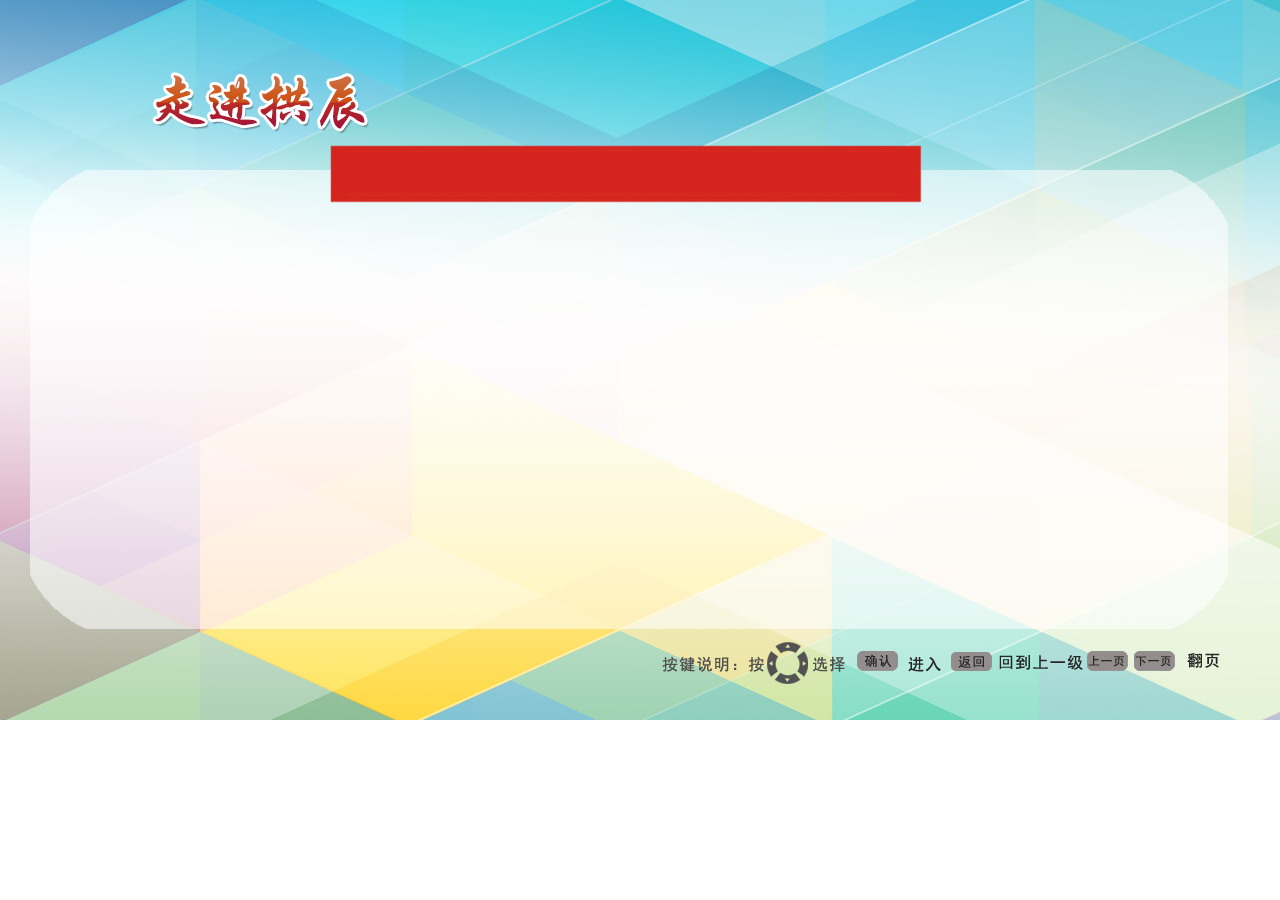
<file: views/text.html>
<!DOCTYPE html PUBLIC "-//W3C//DTD XHTML 1.0 Transitional//EN"
        "http://www.w3.org/TR/xhtml1/DTD/xhtml1-transitional.dtd">
<html xmlns="http://www.w3.org/1999/xhtml">
<head>
    <meta name="page-view-size" content="1280*720">
    <meta http-equiv="Content-Type" content="text/html; charset=utf-8"/>
    <title>纯文本</title>
    <link rel="stylesheet" href="../style/common.css">
    <link rel="stylesheet" href="../style/list.css">
</head>
<body>
<div id="subject">
    <img src="../images/intro/intro-logo.png" alt="logo"/>
</div>
<div class="center">
    <div id="title" class="title"></div>
    <div id="text-trapper">
        <div id="content" class="text-content">
        </div>
    </div>
    <div id="pager">

    </div>

</div>

<!--底部-->
<div id="weather-forecast"></div>
<div id="intro-btn-usage"></div>

<div id="self_ad_focus">
    <table width="100%" height="100%" border="0" cellpadding="0" cellspacing="0">
        <tbody>
        <tr>
            <td width="10" height="10"
                style="background:url(../images/focus_lt.png) no-repeat;"></td>
            <td style="background:url(../images/focus_t.png) repeat-x;"></td>
            <td width="10" style="background:url(../images/focus_rt.png) no-repeat;"></td>
        </tr>
        <tr>
            <td style="background:url(../images/focus_l.png) repeat-y;"></td>
            <td>&nbsp;</td>
            <td style="background:url(../images/focus_r.png) repeat-y;"></td>
        </tr>
        <tr>
            <td width="10" height="10" style="background:url(../images/focus_lb.png) no-repeat;"></td>
            <td style="background:url(../images/focus_b.png) repeat-x;"></td>
            <td style="background:url(../images/focus_rb.png) no-repeat;"></td>
        </tr>
        </tbody>
    </table>
</div><!-- self_ad_focus -->
<div id="debug-message"></div>
</body>

<script type="application/javascript" src="../script/async.js"></script>
<script type="application/javascript" src="../script/utility.js"></script>
<script type="application/javascript" src="../script/keyEvent.js"></script>
<script type="application/javascript">

    var controller = new Controller();

    function Controller() {
        var that = this;

        Assistant.call(this);
        PageHelper.call(this);

        this.backUrl = "";
        this.focusArea = 2;
        this.focusPos = 0;

        this.init = function () {
            transferStation.record();
            that.backUrl = transferStation.backUrl;
            that.focusArea = transferStation.idxFocusArea;
            that.focusPos = transferStation.idxFocusPos;

            document.getElementById("debug-message").innerHTML += "<br/>" + "text.html ==>  init | BackURL " + that.backUrl + " | focusArea ==> " + that.focusArea + " | focusPos==> " + that.focusPos;
            if (transferStation.subject !== "") {
                document.getElementById("subject").children[0].src = '../images/' + transferStation.subject + '/' + transferStation.subject + '_logo.png';
            }
//            that.setParameters();
//            showTitleForMarquee("为人民服务为人民服务为人民服务为", document.getElementById("title"), 15);
            queryContentByID(transferStation.itemId);
        };

        this.setParameters = function () {
            that.offset_height = document.getElementById("text-trapper").offsetHeight;
            that.scroll_height = document.getElementById("content").scrollHeight;
            document.getElementById("debug-message").innerHTML += "<br/>" + "offset: " + that.offset_height;
            document.getElementById("debug-message").innerHTML += "<br/>" + "scroll: " + that.scroll_height;
            that.total_pages = Math.ceil(that.scroll_height / that.offset_height);
            that.cur_page = 1;
            document.getElementById("pager").innerHTML = that.cur_page + "/" + that.total_pages;
        };

        this.render = function (data) {
            showTitleForMarquee(data.title, document.getElementById("title"), 15);
            document.getElementById("content").innerHTML = data.content;

            setTimeout(function () {
                that.setParameters();
            }, 500);
        };

        this.doBack = function () {
            console.info("list.hmtl | Back to " + that.backUrl + "?focusArea=" + that.focusArea + "&focusPos=" + that.focusPos);
            window.location.href = that.backUrl + "?focusArea=" + that.focusArea + "&focusPos=" + that.focusPos;
//            window.location.href = that.backUrl;
        };
    }

    function queryContentByID(id) {
        var _url = paramObj.serverUrl +
                "queryTitleByIdMobile.shtml?id=" + id,
            postman = new Postman();

        document.getElementById("debug-message").innerHTML += "<br/>" + "[AJAX] URL ==> " + _url;

        postman.createXmlHttpRequest(onFetchContentSuccess, onFetchContentFail);
        postman.sendRequest('GET', _url, null);
    }

    function onFetchContentSuccess(html) {
        var json = eval('(' + html + ')');

        document.getElementById("debug-message").innerHTML += "<br/>" + "[AJAX] ==> onFetchContentSuccess ";
//        document.getElementById("debug-message").innerHTML += "<br/>" + html;

        if ("1" === json.code || 1 === json.code) {
            controller.render(json);
        }
    }

    function onFetchContentFail(error) {
        document.getElementById("debug-message").innerHTML += "<br/>" + "[AJAX] ==> onFetchContentFail ";
        document.getElementById("debug-message").innerHTML += "<br/>" + " Error ==> " + error;
    }

    function grabEvent(_event) {
        var code = Event(_event);
        switch (code) {
//            case "KEY_NUMBER1":
//                console.info("KEY_NUMBER1");
//                controller.toggle();
//                return false;
            case "KEY_UP": //
//                oparateObj.moveY(-1);
                return false;
            case "KEY_DOWN": //
//                oparateObj.moveY(1);
                return false;
            case "KEY_LEFT": //
                console.info("LEFT");
                controller.turn(document.getElementById("content"), document.getElementById("pager"), -1);
//                oparateObj.moveX(-1);
                return false;
            case "KEY_RIGHT": //
                console.info("RIGHT");
                controller.turn(document.getElementById("content"), document.getElementById("pager"), 1);
//                oparateObj.moveX(1);
                return false;
            case "KEY_PAGE_UP": //
                console.info("KEY_PAGE_UP");
                controller.turn(document.getElementById("content"), document.getElementById("pager"), -1);
                return false;
            case "KEY_PAGE_DOWN": //
                console.info("KEY_PAGE_DOWN");
                controller.turn(document.getElementById("content"), document.getElementById("pager"), 1);
                return false;
            case "KEY_SELECT": //
//                oparateObj.doSelect();
                return false;
            case "KEY_EXIT":
            case "KEY_BACK":
                controller.doBack();
                return false;
            default:
                break;
        }
    }
    document.onkeydown = grabEvent;
    window.onload = controller.init();
</script>
</html>
</file>
<file: style/common.css>
body {
    position: absolute;
    left: 0;
    top: 0;
    width: 1280px;
    height: 720px;
    margin: 0;
    background: url(../images/bg-img.png) no-repeat;
    background-size: 100%;
}

/* ----  标题LOGO  ---- */
.title-logo {
    margin: 39px 0 0 50px;
    width: 225px;
    height: 72px;
}

/* ----  内容版块  ---- */
.row {
    margin: 0 auto;
}

/* ----  底部栏  ---- */
#weather-forecast {
    position: absolute;
    bottom: 0;
    left: 0;
    /*background: url(../images/weather_forecast.png) left no-repeat;*/
    width: 400px;
    height: 16px;
    margin: 0 0 45px 60px;
    font: 17px "Microsoft YaHei";
    z-index: 9999;
}

#intro-btn-usage {
    position: absolute;
    bottom: 0;
    right: 0;
    background: url(../images/intro-btn-usage.png) right no-repeat;
    width: 558px;
    height: 42px;
    margin: 0 60px 36px 0;
    z-index: 9999;
}

/* ----  焦点区  ---- */
#self_ad_focus {
    position: absolute;
    z-index: 999;
    opacity: 1;
    visibility: hidden;
}

/* ----  调试区  ---- */
#debug-message {
    position: absolute;
    top: 10px;
    right: 30px;
    width: 800px;
    word-wrap: break-word;
    font-size: 10px;
    z-index: 9999999;
    background-color: azure;
    overflow: scroll;
    display: none;
}
</file>
<file: style/index.css>
#index-logo{
    margin: 29px 0 0 50px;
}

.post-entry {
    position: absolute;
    left: 25px;
    top: 136px;
}

.example-post {
    float: left;
    /*margin-right: 10px;*/
}

#example-post-1 {
    width: 354px;
    height: 300px;
}

#example-post-2 {
    width: 500px;
    height: 300px;
}

#icon_video_play {
    position: absolute;
    left: 580px;
    top: 158px;
}

#index_notices_board {
    position: absolute;
    left: 880px;
    top: 136px;
    background: url(../images/bg-list-item.png);
    width: 380px;
    height: 300px;
    /*margin: 3px 3px;*/
}

.index_list_item {
    position: absolute;
    left: 10px;
    width: 350px;
    height: 30px;
}

.index_list_item_text {
    position: absolute;
    left: 10px;
    top: 0;
    width: 340px;
    height: 30px;
    line-height: 30px;
    font: 25px "Microsoft YaHei";
    overflow: hidden;
}

#index_list-item-more {
    position: absolute;
    right: 35px;
    bottom: 20px;
}

/* ----  功能版块  ---- */
.btn-entry-item {
    position: absolute;
    /*float: left;*/
    top: 462px;
    width: 141px;
    height: 142px;
    margin: 1px 10px 20px 10px;
}
</file>
<file: style/affairs.css>
/* 政务公开 */

/* ----  标题LOGO  ---- */
#affairs-logo {
    margin: 69px 0 0 50px;
    width: 225px;
    height: 72px;
}

#affairs_content {
    position: absolute;
    top: 152px;
    left: 62px;
    width: 1042px;
    height: 100%;
}

#affairs_left_panel {
    float: left;
    width: 616px;
    text-align: center;
}

#affairs_entry {
    float: left;
    width: 316px;
    text-align: center;
}

#affairs_ad_0 {
    float: left;
    margin: 3px 0;
    width: 300px;
    text-align: center;
}

#affairs_ad_1 {
    float: left;
    width: 616px;
    height: 232px;
    text-align: center;
}

/* -------  通知公告  ------- */
#affairs_notices_board {
    position: absolute;
    left: 619px;
    top: 0px;
    /*text-align: center;*/
    background: url(../images/notice-background.png);
    width: 520px;
    height: 465px;
    margin: 3px 3px;

}

.affairs_list_item {
    position: absolute;
    left: 10px;
    width: 500px;
    height: 30px;
    /*background-color: azure;*/
}

.affairs_list_item_text {
    position: absolute;
    left: 10px;
    top: 0px;
    width: 480px;
    height: 30px;
    line-height: 30px;
    font: 25px "Microsoft YaHei";
    overflow: hidden;
}

.affairs_entry_item {
    float: left;
    width: 152px;
    height: 111px;
    margin: 3px 3px;
}

#affairs-notice-board-more {
    position: absolute;
    right: 35px;
    bottom: 20px;
}
</file>
<file: style/building.css>
/* 智慧党建 */

/* ----  背景  ---- */
#building-bg{
    position: absolute;
    left: 0;
    top: 0;
    width: 1280px;
    height: 720px;
    margin: 0;
    background: url(../images/building/building_background.png) no-repeat;
    background-size: 100%;
}

/* ----  标题LOGO  ---- */
#building-logo{
    margin: 69px 0 0 50px;
    width: 225px;
    height: 72px;
}

#building_menu_bar {
    background: url(../images/building/building_menu_bar.png) center no-repeat;
    position: absolute;
    top: 160px;
    left: 99px;
    width: 1042px;
    height: 87px;
    margin: 0 auto;
}

.building_menu_item {
    position: absolute;
    top: 0px;
    width: 192px;
    height: 87px;
}

.building_menu_item_text {
    font: 28px "Microsoft YaHei";
    text-align: center;
    line-height: 39px;
    margin: 24px;
}

#building_content {
    position: absolute;
    top: 252px;
    left: 99px;
    width: 1048px;
    /*margin: 0 auto;*/
}

#building_ad {
    float: left;
    width: 501px;
    height: 390px;
    margin-top: 8px;
    margin-right: 24px;
}

#building_entry {
    float: left;
    width: 521px;
}

.building_entry_item {
    float: left;
    width: 248px;
    height: 182px;
    margin: 5px 5px 8px 5px;
}
</file>
<file: style/city.css>
/* 文明城市 */

/* ----  标题LOGO  ---- */
#city-logo {
    margin: 50px 0 0 50px;
    width: 225px;
    height: 72px;
}

#city_content {
    position: absolute;
    top: 142px;
    left: 70px;
    width: 1178px;
    height: 100%;
}

#city_left_panel {
    float: left;
    width: 768px;
    text-align: center;
}

#city_entry {
    float: left;
    width: 316px;
    text-align: center;
}

.city_entry_item {
    float: left;
    width: 152px;
    height: 111px;
    margin: 3px 3px;
}

.city_entry_long_item{
    float: left;
    width: 310px;
    height: 111px;
    margin: 3px 3px;
}

/** -----  海报  -----  **/

#city_ad_0 {
    position: absolute;
    left: 316px;
    top: 0;
    width: 446px;
    height: 334px;
    margin: 3px;
}

#city_ad_1 {
    position: absolute;
    left: 316px;
    top: 350px;
    width: 446px;
    height: 111px;
    margin: 3px;
}

/** -----  列表  -----  **/

#city_notices_board {
    position: absolute;
    left: 767px;
    top: 0;
    background: url(../images/notice-background.png);
    width: 370px;
    height: 465px;
    margin: 3px 3px;

}

.city_list_item {
    position: absolute;
    left: 10px;
    width: 355px;
    height: 30px;
}

.city_list_item_text {
    position: absolute;
    left: 10px;
    top: 0px;
    width: 340px;
    height: 30px;
    line-height: 30px;
    font: 25px "Microsoft YaHei";
    overflow: hidden;
}

#city-notice-board-more{
    position: absolute;
    right: 35px;
    bottom: 20px;
}
</file>
<file: style/monitor.css>
body {
    background-color: transparent;
    margin-left: 0;
    margin-top: 0;
}

#list_control {
    position: absolute;
    left: 1140px;
    top: 53px;
    width: 100px;
    height: 38px;
    line-height: 38px;
    background-color: #F63;
    color: #FFF;
    text-align: center;
    font-size: 20px;
}

#list {
    position: absolute;
    left: 1096px;
    top: 76px;
    width: 188px;
    height: 560px;
    line-height: 75px;
    color: #FFF;
    text-align: center;
    font-size: 28px;
    /*display: none;*/
}

#list0 {
    position: absolute;
    left: 0px;
    top: 15px;
    width: 188px;
    height: 75px;
    background-image: url(../images/monitor/monitor_list_item.png);
    overflow: hidden;
}

#list1 {
    position: absolute;
    left: 0px;
    top: 91px;
    width: 188px;
    height: 75px;
    background-image: url(../images/monitor/monitor_list_item.png);
    overflow: hidden;
}

#list2 {
    position: absolute;
    left: 0px;
    top: 167px;
    width: 188px;
    height: 75px;
    background-image: url(../images/monitor/monitor_list_item.png);
    overflow: hidden;
}

#list3 {
    position: absolute;
    left: 0px;
    top: 243px;
    width: 188px;
    height: 75px;
    background-image: url(../images/monitor/monitor_list_item.png);
    overflow: hidden;
}

#list4 {
    position: absolute;
    left: 0px;
    top: 319px;
    width: 188px;
    height: 75px;
    background-image: url(../images/monitor/monitor_list_item.png);
    overflow: hidden;
}

#list5 {
    position: absolute;
    left: 0px;
    top: 395px;
    width: 188px;
    height: 75px;
    background-image: url(../images/monitor/monitor_list_item.png);
    overflow: hidden;
}

#list6 {
    position: absolute;
    left: 0px;
    top: 471px;
    width: 188px;
    height: 75px;
    background-image: url(../images/monitor/monitor_list_item.png);
    overflow: hidden;
}

#list_focus {
    position: absolute;
    left: 0px;
    top: 15px;
    width: 188px;
    height: 75px;
    font-size: 30px;
    background-image: url(../images/monitor/monitor_list_item_focus.png);
    visibility: hidden;
    overflow: hidden;
}

#list_up {
    position: absolute;
    left: 73px;
    top: 9px;
    width: 46px;
    height: 19px;
    background-image: url(../images/monitor/arrow_up.png);
}

#list_down {
    position: absolute;
    left: 73px;
    top: 534px;
    width: 46px;
    height: 19px;
    background-image: url(../images/monitor/arrow_down.png);
}

#message {
    position: absolute;
    font-family: Superclarendon;
    color: brown;
    top: 20px;
    left: 50px;
    width: 1024px;
}
</file>
<file: style/peace.css>
#politics_content {
    /*position: relative;*/
    position: absolute;
    top: 152px;
    left: 57px;
    width: 1094px;
    height: 100%;
}

#politics_left_panel {
    float: left;
    width: 768px;
    text-align: center;
}

#politics_entry {
    float: left;
    width: 316px;
    text-align: center;
}

/** -----  海报  -----  **/

#politics_ad_0 {
    position: absolute;
    left: 316px;
    top: 0;
    width: 446px;
    height: 346px;
    margin: 3px;
}

#politics_ad_1 {
    position: absolute;
    left: 0;
    top: 350px;
    width: 764px;
    height: 111px;
    margin: 5px 3px 3px 3px;
}

/** -----  列表  -----  **/

#politics_notices_board {
    position: absolute;
    left: 772px;
    top: 0;
    width: 370px;
    height: 467px;
    background: url(../images/notice-background.png) ;
    margin: 3px 3px;
}

.politics_entry_item {
    float: left;
    width: 152px;
    height: 111px;
    margin: 3px 3px;
}

.politics_list_item {
    position: absolute;
    left: 10px;
    width: 350px;
    height: 30px;
}

.politics_list_item_text {
    position: absolute;
    left: 10px;
    top: 0;
    width: 340px;
    height: 30px;
    line-height: 30px;
    font: 25px "Microsoft YaHei";
    overflow: hidden;
}

#politics-notice-board-more{
    position: absolute;
    right: 35px;
    bottom: 20px;
}
</file>
<file: style/service.css>
/* 服务大厅 */

#service-title-logo{
    margin: 69px 0 0 50px;
    width: 225px;
    height: 72px;
}

#service_content {
    position: absolute;
    top: 152px;
    left: 53px;
    width: 1094px;
    height: 100%;
}

/** -----  功能入口  -----  **/

#service_left_panel {
    float: left;
    width: 768px;
    text-align: center;
}

#service_entry {
    float: left;
    width: 316px;
    text-align: center;
}

/** -----  海报  -----  **/

#service_ad_0 {
    position: absolute;
    left: 316px;
    top: 1px;
    width: 446px;
    text-align: center;
    margin: 3px 3px;
}

#service_ad_1 {
    position: absolute;
    left: 1px;
    top: 233px;
    width: 312px;
    height: 232px;
    text-align: center;
    margin: 3px 0;
}

/** -----  列表  -----  **/

#service_notices_board {
    position: absolute;
    left: 767px;
    top: 0px;
    width: 370px;
    height: 467px;
    background: url(../images/notice-background.png) ;
    margin: 3px 3px;

}

.service_list_item {
    position: absolute;
    left: 10px;
    width: 345px;
    height: 30px;
}

.service_list_item_text {
    position: absolute;
    left: 10px;
    top: 0px;
    width: 280px;
    height: 30px;
    line-height: 30px;
    font: 25px "Microsoft YaHei";
    overflow: hidden;
}

.service_entry_item {
    float: left;
    width: 152px;
    height: 111px;
    margin: 3px 3px;
}

#services-notice-board-more{
    position: absolute;
    right: 35px;
    bottom: 20px;
}
</file>
<file: style/list.css>
#subject {
    position: absolute;
    left: 150px;
    top: 70px;
    width: 289px;
    height: 84px;
    /*background: url(../images/intro/intro-logo.png) no-repeat;*/
}

.center {
    position: absolute;
    left: 30px;
    top: 170px;
    width: 1198px;
    height: 459px;
    background: url(../images/list/bg_content.png) no-repeat;
}

.title {
    position: absolute;
    left: 300px;
    top: -25px;
    width: 592px;
    height: 58px;
    padding-top: 5px;
    line-height: 40px;
    font-size: 45px;
    text-align: center;
    color: white;
    background: url(../images/list/bg_title.png) no-repeat;
}

.preview {
    position: absolute;
    left: 100px;
    top: 59px;
    width: 500px;
    height: 332px;
}

#trapper{
    position: absolute;
    left: 630px;
    top: 49px;
    width: 520px;
    height: 342px;
    overflow: hidden;
}

#text-trapper{
    position: absolute;
    left: 100px;
    top: 49px;
    width: 1000px;
    height: 342px;
    overflow: hidden;
}

.content {
    position: absolute;
    left: 0;
    top: 0;
    width: 520px;
    line-height: 38px;
    font-size: 25px;
    /*font-weight: bold;*/
    color: #000000;
}

.text-content{
    position: absolute;
    left: 0;
    top: 0;
    width: 1000px;
    line-height: 38px;
    font-size: 25px;
    /*font-weight: bold;*/
    color: #000000;
}

#pager{
    position: absolute;
    left: 600px;
    top: 420px;
    font-size: 20px;
    font-weight: bold;
}
</file>
